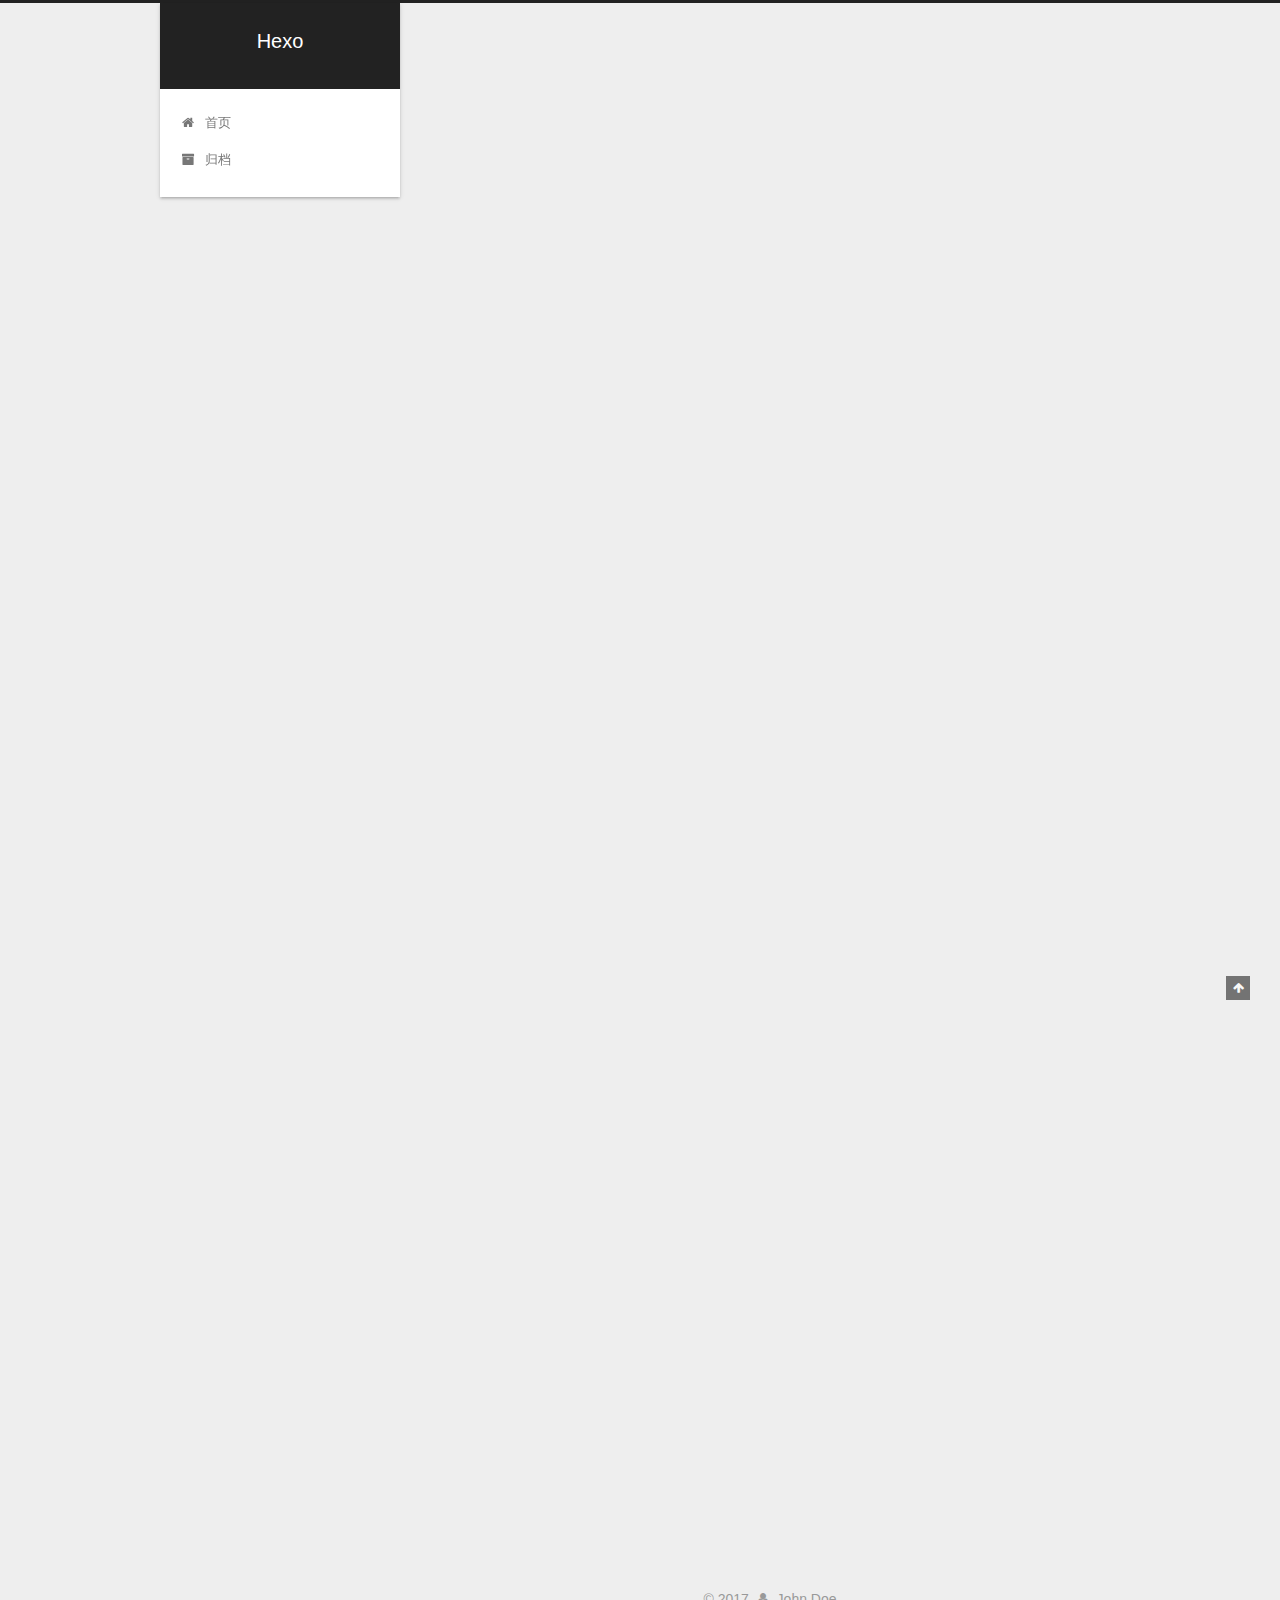
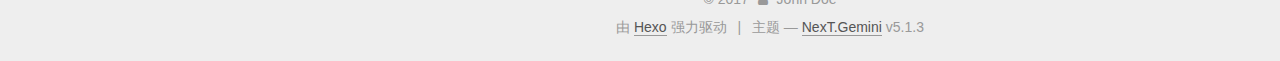
<file: index.html>
<!DOCTYPE html>



  


<html class="theme-next gemini use-motion" lang="zh-Hans">
<head>
  <meta charset="UTF-8"/>
<meta http-equiv="X-UA-Compatible" content="IE=edge" />
<meta name="viewport" content="width=device-width, initial-scale=1, maximum-scale=1"/>
<meta name="theme-color" content="#222">









<meta http-equiv="Cache-Control" content="no-transform" />
<meta http-equiv="Cache-Control" content="no-siteapp" />
















  
  
  <link href="/lib/fancybox/source/jquery.fancybox.css?v=2.1.5" rel="stylesheet" type="text/css" />







<link href="/lib/font-awesome/css/font-awesome.min.css?v=4.6.2" rel="stylesheet" type="text/css" />

<link href="/css/main.css?v=5.1.3" rel="stylesheet" type="text/css" />


  <link rel="apple-touch-icon" sizes="180x180" href="/images/apple-touch-icon.png?v=5.1.3">


  <link rel="icon" type="image/png" sizes="32x32" href="/images/favicon-32x32.png?v=5.1.3">


  <link rel="icon" type="image/png" sizes="16x16" href="/images/favicon-16x16.png?v=5.1.3">


  <link rel="mask-icon" href="/images/logo.svg?v=5.1.3" color="#222">





  <meta name="keywords" content="Hexo, NexT" />










<meta property="og:type" content="website">
<meta property="og:title" content="Hexo">
<meta property="og:url" content="http://yoursite.com/index.html">
<meta property="og:site_name" content="Hexo">
<meta property="og:locale" content="zh-Hans">
<meta name="twitter:card" content="summary">
<meta name="twitter:title" content="Hexo">



<script type="text/javascript" id="hexo.configurations">
  var NexT = window.NexT || {};
  var CONFIG = {
    root: '/',
    scheme: 'Gemini',
    version: '5.1.3',
    sidebar: {"position":"left","display":"post","offset":12,"b2t":false,"scrollpercent":false,"onmobile":false},
    fancybox: true,
    tabs: true,
    motion: {"enable":true,"async":false,"transition":{"post_block":"fadeIn","post_header":"slideDownIn","post_body":"slideDownIn","coll_header":"slideLeftIn","sidebar":"slideUpIn"}},
    duoshuo: {
      userId: '0',
      author: '博主'
    },
    algolia: {
      applicationID: '',
      apiKey: '',
      indexName: '',
      hits: {"per_page":10},
      labels: {"input_placeholder":"Search for Posts","hits_empty":"We didn't find any results for the search: ${query}","hits_stats":"${hits} results found in ${time} ms"}
    }
  };
</script>



  <link rel="canonical" href="http://yoursite.com/"/>





  <title>Hexo</title>
  








</head>

<body itemscope itemtype="http://schema.org/WebPage" lang="zh-Hans">

  
  
    
  

  <div class="container sidebar-position-left 
  page-home">
    <div class="headband"></div>

    <header id="header" class="header" itemscope itemtype="http://schema.org/WPHeader">
      <div class="header-inner"><div class="site-brand-wrapper">
  <div class="site-meta ">
    

    <div class="custom-logo-site-title">
      <a href="/"  class="brand" rel="start">
        <span class="logo-line-before"><i></i></span>
        <span class="site-title">Hexo</span>
        <span class="logo-line-after"><i></i></span>
      </a>
    </div>
      
        <p class="site-subtitle"></p>
      
  </div>

  <div class="site-nav-toggle">
    <button>
      <span class="btn-bar"></span>
      <span class="btn-bar"></span>
      <span class="btn-bar"></span>
    </button>
  </div>
</div>

<nav class="site-nav">
  

  
    <ul id="menu" class="menu">
      
        
        <li class="menu-item menu-item-home">
          <a href="/" rel="section">
            
              <i class="menu-item-icon fa fa-fw fa-home"></i> <br />
            
            首页
          </a>
        </li>
      
        
        <li class="menu-item menu-item-archives">
          <a href="/archives/" rel="section">
            
              <i class="menu-item-icon fa fa-fw fa-archive"></i> <br />
            
            归档
          </a>
        </li>
      

      
    </ul>
  

  
</nav>



 </div>
    </header>

    <main id="main" class="main">
      <div class="main-inner">
        <div class="content-wrap">
          <div id="content" class="content">
            
  <section id="posts" class="posts-expand">
    
      

  

  
  
  

  <article class="post post-type-normal" itemscope itemtype="http://schema.org/Article">
  
  
  
  <div class="post-block">
    <link itemprop="mainEntityOfPage" href="http://yoursite.com/2017/12/19/测试test-url/">

    <span hidden itemprop="author" itemscope itemtype="http://schema.org/Person">
      <meta itemprop="name" content="John Doe">
      <meta itemprop="description" content="">
      <meta itemprop="image" content="/images/avatar.gif">
    </span>

    <span hidden itemprop="publisher" itemscope itemtype="http://schema.org/Organization">
      <meta itemprop="name" content="Hexo">
    </span>

    
      <header class="post-header">

        
        
          <h1 class="post-title" itemprop="name headline">
                
                <a class="post-title-link" href="/2017/12/19/测试test-url/" itemprop="url">萌萌和菲菲</a></h1>
        

        <div class="post-meta">
          <span class="post-time">
            
              <span class="post-meta-item-icon">
                <i class="fa fa-calendar-o"></i>
              </span>
              
                <span class="post-meta-item-text">发表于</span>
              
              <time title="创建于" itemprop="dateCreated datePublished" datetime="2017-12-19T18:09:49+08:00">
                2017-12-19
              </time>
            

            

            
          </span>

          

          
            
          

          
          

          

          

          

        </div>
      </header>
    

    
    
    
    <div class="post-body" itemprop="articleBody">

      
      

      
        
          
            <p>我的博客</p>
<blockquote>
<p>hexo blog</p>
</blockquote>

          
        
      
    </div>
    
    
    

    

    

    

    <footer class="post-footer">
      

      

      

      
      
        <div class="post-eof"></div>
      
    </footer>
  </div>
  
  
  
  </article>


    
      

  

  
  
  

  <article class="post post-type-normal" itemscope itemtype="http://schema.org/Article">
  
  
  
  <div class="post-block">
    <link itemprop="mainEntityOfPage" href="http://yoursite.com/2017/12/19/测试Post/">

    <span hidden itemprop="author" itemscope itemtype="http://schema.org/Person">
      <meta itemprop="name" content="John Doe">
      <meta itemprop="description" content="">
      <meta itemprop="image" content="/images/avatar.gif">
    </span>

    <span hidden itemprop="publisher" itemscope itemtype="http://schema.org/Organization">
      <meta itemprop="name" content="Hexo">
    </span>

    
      <header class="post-header">

        
        
          <h1 class="post-title" itemprop="name headline">
                
                <a class="post-title-link" href="/2017/12/19/测试Post/" itemprop="url">测试Post</a></h1>
        

        <div class="post-meta">
          <span class="post-time">
            
              <span class="post-meta-item-icon">
                <i class="fa fa-calendar-o"></i>
              </span>
              
                <span class="post-meta-item-text">发表于</span>
              
              <time title="创建于" itemprop="dateCreated datePublished" datetime="2017-12-19T17:44:14+08:00">
                2017-12-19
              </time>
            

            

            
          </span>

          

          
            
          

          
          

          

          

          

        </div>
      </header>
    

    
    
    
    <div class="post-body" itemprop="articleBody">

      
      

      
        
          
            
          
        
      
    </div>
    
    
    

    

    

    

    <footer class="post-footer">
      

      

      

      
      
        <div class="post-eof"></div>
      
    </footer>
  </div>
  
  
  
  </article>


    
      

  

  
  
  

  <article class="post post-type-normal" itemscope itemtype="http://schema.org/Article">
  
  
  
  <div class="post-block">
    <link itemprop="mainEntityOfPage" href="http://yoursite.com/2017/12/19/hello-world/">

    <span hidden itemprop="author" itemscope itemtype="http://schema.org/Person">
      <meta itemprop="name" content="John Doe">
      <meta itemprop="description" content="">
      <meta itemprop="image" content="/images/avatar.gif">
    </span>

    <span hidden itemprop="publisher" itemscope itemtype="http://schema.org/Organization">
      <meta itemprop="name" content="Hexo">
    </span>

    
      <header class="post-header">

        
        
          <h1 class="post-title" itemprop="name headline">
                
                <a class="post-title-link" href="/2017/12/19/hello-world/" itemprop="url">Hello World</a></h1>
        

        <div class="post-meta">
          <span class="post-time">
            
              <span class="post-meta-item-icon">
                <i class="fa fa-calendar-o"></i>
              </span>
              
                <span class="post-meta-item-text">发表于</span>
              
              <time title="创建于" itemprop="dateCreated datePublished" datetime="2017-12-19T17:38:01+08:00">
                2017-12-19
              </time>
            

            

            
          </span>

          

          
            
          

          
          

          

          

          

        </div>
      </header>
    

    
    
    
    <div class="post-body" itemprop="articleBody">

      
      

      
        
          
            <p>Welcome to <a href="https://hexo.io/" target="_blank" rel="noopener">Hexo</a>! This is your very first post. Check <a href="https://hexo.io/docs/" target="_blank" rel="noopener">documentation</a> for more info. If you get any problems when using Hexo, you can find the answer in <a href="https://hexo.io/docs/troubleshooting.html" target="_blank" rel="noopener">troubleshooting</a> or you can ask me on <a href="https://github.com/hexojs/hexo/issues" target="_blank" rel="noopener">GitHub</a>.</p>
<h2 id="Quick-Start"><a href="#Quick-Start" class="headerlink" title="Quick Start"></a>Quick Start</h2><h3 id="Create-a-new-post"><a href="#Create-a-new-post" class="headerlink" title="Create a new post"></a>Create a new post</h3><figure class="highlight bash"><table><tr><td class="gutter"><pre><span class="line">1</span><br></pre></td><td class="code"><pre><span class="line">$ hexo new <span class="string">"My New Post"</span></span><br></pre></td></tr></table></figure>
<p>More info: <a href="https://hexo.io/docs/writing.html" target="_blank" rel="noopener">Writing</a></p>
<h3 id="Run-server"><a href="#Run-server" class="headerlink" title="Run server"></a>Run server</h3><figure class="highlight bash"><table><tr><td class="gutter"><pre><span class="line">1</span><br></pre></td><td class="code"><pre><span class="line">$ hexo server</span><br></pre></td></tr></table></figure>
<p>More info: <a href="https://hexo.io/docs/server.html" target="_blank" rel="noopener">Server</a></p>
<h3 id="Generate-static-files"><a href="#Generate-static-files" class="headerlink" title="Generate static files"></a>Generate static files</h3><figure class="highlight bash"><table><tr><td class="gutter"><pre><span class="line">1</span><br></pre></td><td class="code"><pre><span class="line">$ hexo generate</span><br></pre></td></tr></table></figure>
<p>More info: <a href="https://hexo.io/docs/generating.html" target="_blank" rel="noopener">Generating</a></p>
<h3 id="Deploy-to-remote-sites"><a href="#Deploy-to-remote-sites" class="headerlink" title="Deploy to remote sites"></a>Deploy to remote sites</h3><figure class="highlight bash"><table><tr><td class="gutter"><pre><span class="line">1</span><br></pre></td><td class="code"><pre><span class="line">$ hexo deploy</span><br></pre></td></tr></table></figure>
<p>More info: <a href="https://hexo.io/docs/deployment.html" target="_blank" rel="noopener">Deployment</a></p>

          
        
      
    </div>
    
    
    

    

    

    

    <footer class="post-footer">
      

      

      

      
      
        <div class="post-eof"></div>
      
    </footer>
  </div>
  
  
  
  </article>


    
  </section>

  


          </div>
          


          

        </div>
        
          
  
  <div class="sidebar-toggle">
    <div class="sidebar-toggle-line-wrap">
      <span class="sidebar-toggle-line sidebar-toggle-line-first"></span>
      <span class="sidebar-toggle-line sidebar-toggle-line-middle"></span>
      <span class="sidebar-toggle-line sidebar-toggle-line-last"></span>
    </div>
  </div>

  <aside id="sidebar" class="sidebar">
    
    <div class="sidebar-inner">

      

      

      <section class="site-overview-wrap sidebar-panel sidebar-panel-active">
        <div class="site-overview">
          <div class="site-author motion-element" itemprop="author" itemscope itemtype="http://schema.org/Person">
            
              <p class="site-author-name" itemprop="name">John Doe</p>
              <p class="site-description motion-element" itemprop="description"></p>
          </div>

          <nav class="site-state motion-element">

            
              <div class="site-state-item site-state-posts">
              
                <a href="/archives/">
              
                  <span class="site-state-item-count">3</span>
                  <span class="site-state-item-name">日志</span>
                </a>
              </div>
            

            

            
              
              
              <div class="site-state-item site-state-tags">
                
                  <span class="site-state-item-count">1</span>
                  <span class="site-state-item-name">标签</span>
                
              </div>
            

          </nav>

          

          <div class="links-of-author motion-element">
            
          </div>

          
          

          
          

          

        </div>
      </section>

      

      

    </div>
  </aside>


        
      </div>
    </main>

    <footer id="footer" class="footer">
      <div class="footer-inner">
        <div class="copyright">&copy; <span itemprop="copyrightYear">2017</span>
  <span class="with-love">
    <i class="fa fa-user"></i>
  </span>
  <span class="author" itemprop="copyrightHolder">John Doe</span>

  
</div>


  <div class="powered-by">由 <a class="theme-link" target="_blank" href="https://hexo.io">Hexo</a> 强力驱动</div>



  <span class="post-meta-divider">|</span>



  <div class="theme-info">主题 &mdash; <a class="theme-link" target="_blank" href="https://github.com/iissnan/hexo-theme-next">NexT.Gemini</a> v5.1.3</div>




        







        
      </div>
    </footer>

    
      <div class="back-to-top">
        <i class="fa fa-arrow-up"></i>
        
      </div>
    

  </div>

  

<script type="text/javascript">
  if (Object.prototype.toString.call(window.Promise) !== '[object Function]') {
    window.Promise = null;
  }
</script>









  












  
  <script type="text/javascript" src="/lib/jquery/index.js?v=2.1.3"></script>

  
  <script type="text/javascript" src="/lib/fastclick/lib/fastclick.min.js?v=1.0.6"></script>

  
  <script type="text/javascript" src="/lib/jquery_lazyload/jquery.lazyload.js?v=1.9.7"></script>

  
  <script type="text/javascript" src="/lib/velocity/velocity.min.js?v=1.2.1"></script>

  
  <script type="text/javascript" src="/lib/velocity/velocity.ui.min.js?v=1.2.1"></script>

  
  <script type="text/javascript" src="/lib/fancybox/source/jquery.fancybox.pack.js?v=2.1.5"></script>


  


  <script type="text/javascript" src="/js/src/utils.js?v=5.1.3"></script>

  <script type="text/javascript" src="/js/src/motion.js?v=5.1.3"></script>



  
  


  <script type="text/javascript" src="/js/src/affix.js?v=5.1.3"></script>

  <script type="text/javascript" src="/js/src/schemes/pisces.js?v=5.1.3"></script>



  

  


  <script type="text/javascript" src="/js/src/bootstrap.js?v=5.1.3"></script>



  


  




	





  





  








  





  

  

  

  

  

  

</body>
</html>
</file>
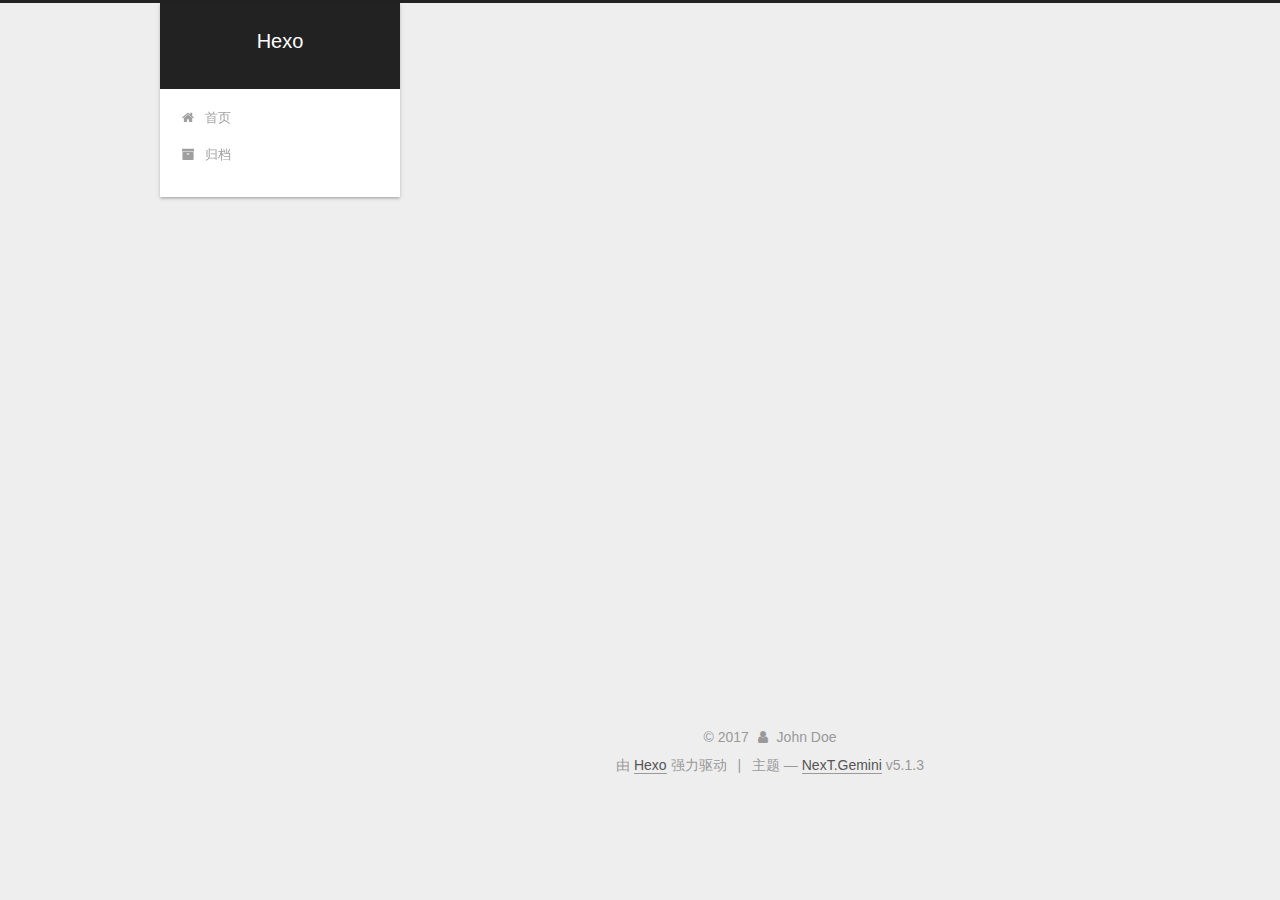
<file: archives/index.html>
<!DOCTYPE html>



  


<html class="theme-next gemini use-motion" lang="zh-Hans">
<head>
  <meta charset="UTF-8"/>
<meta http-equiv="X-UA-Compatible" content="IE=edge" />
<meta name="viewport" content="width=device-width, initial-scale=1, maximum-scale=1"/>
<meta name="theme-color" content="#222">









<meta http-equiv="Cache-Control" content="no-transform" />
<meta http-equiv="Cache-Control" content="no-siteapp" />
















  
  
  <link href="/lib/fancybox/source/jquery.fancybox.css?v=2.1.5" rel="stylesheet" type="text/css" />







<link href="/lib/font-awesome/css/font-awesome.min.css?v=4.6.2" rel="stylesheet" type="text/css" />

<link href="/css/main.css?v=5.1.3" rel="stylesheet" type="text/css" />


  <link rel="apple-touch-icon" sizes="180x180" href="/images/apple-touch-icon.png?v=5.1.3">


  <link rel="icon" type="image/png" sizes="32x32" href="/images/favicon-32x32.png?v=5.1.3">


  <link rel="icon" type="image/png" sizes="16x16" href="/images/favicon-16x16.png?v=5.1.3">


  <link rel="mask-icon" href="/images/logo.svg?v=5.1.3" color="#222">





  <meta name="keywords" content="Hexo, NexT" />










<meta property="og:type" content="website">
<meta property="og:title" content="Hexo">
<meta property="og:url" content="http://yoursite.com/archives/index.html">
<meta property="og:site_name" content="Hexo">
<meta property="og:locale" content="zh-Hans">
<meta name="twitter:card" content="summary">
<meta name="twitter:title" content="Hexo">



<script type="text/javascript" id="hexo.configurations">
  var NexT = window.NexT || {};
  var CONFIG = {
    root: '/',
    scheme: 'Gemini',
    version: '5.1.3',
    sidebar: {"position":"left","display":"post","offset":12,"b2t":false,"scrollpercent":false,"onmobile":false},
    fancybox: true,
    tabs: true,
    motion: {"enable":true,"async":false,"transition":{"post_block":"fadeIn","post_header":"slideDownIn","post_body":"slideDownIn","coll_header":"slideLeftIn","sidebar":"slideUpIn"}},
    duoshuo: {
      userId: '0',
      author: '博主'
    },
    algolia: {
      applicationID: '',
      apiKey: '',
      indexName: '',
      hits: {"per_page":10},
      labels: {"input_placeholder":"Search for Posts","hits_empty":"We didn't find any results for the search: ${query}","hits_stats":"${hits} results found in ${time} ms"}
    }
  };
</script>



  <link rel="canonical" href="http://yoursite.com/archives/"/>





  <title>归档 | Hexo</title>
  








</head>

<body itemscope itemtype="http://schema.org/WebPage" lang="zh-Hans">

  
  
    
  

  <div class="container sidebar-position-left page-archive">
    <div class="headband"></div>

    <header id="header" class="header" itemscope itemtype="http://schema.org/WPHeader">
      <div class="header-inner"><div class="site-brand-wrapper">
  <div class="site-meta ">
    

    <div class="custom-logo-site-title">
      <a href="/"  class="brand" rel="start">
        <span class="logo-line-before"><i></i></span>
        <span class="site-title">Hexo</span>
        <span class="logo-line-after"><i></i></span>
      </a>
    </div>
      
        <p class="site-subtitle"></p>
      
  </div>

  <div class="site-nav-toggle">
    <button>
      <span class="btn-bar"></span>
      <span class="btn-bar"></span>
      <span class="btn-bar"></span>
    </button>
  </div>
</div>

<nav class="site-nav">
  

  
    <ul id="menu" class="menu">
      
        
        <li class="menu-item menu-item-home">
          <a href="/" rel="section">
            
              <i class="menu-item-icon fa fa-fw fa-home"></i> <br />
            
            首页
          </a>
        </li>
      
        
        <li class="menu-item menu-item-archives">
          <a href="/archives/" rel="section">
            
              <i class="menu-item-icon fa fa-fw fa-archive"></i> <br />
            
            归档
          </a>
        </li>
      

      
    </ul>
  

  
</nav>



 </div>
    </header>

    <main id="main" class="main">
      <div class="main-inner">
        <div class="content-wrap">
          <div id="content" class="content">
            

  
  
  
  <div class="post-block archive">
    <div id="posts" class="posts-collapse">
      <span class="archive-move-on"></span>

      <span class="archive-page-counter">
        
        
        
          
        
        嗯..! 目前共计 3 篇日志。 继续努力。
      </span>

      

        
        
        

        
          
          <div class="collection-title">
            <h1 class="archive-year" id="archive-year-2017">2017</h1>
          </div>
        
        

        

  <article class="post post-type-normal" itemscope itemtype="http://schema.org/Article">
    <header class="post-header">

      <h2 class="post-title">
        
            <a class="post-title-link" href="/2017/12/19/测试test-url/" itemprop="url">
              
                <span itemprop="name">萌萌和菲菲</span>
              
            </a>
        
      </h2>

      <div class="post-meta">
        <time class="post-time" itemprop="dateCreated"
              datetime="2017-12-19T18:09:49+08:00"
              content="2017-12-19" >
          12-19
        </time>
      </div>

    </header>
  </article>



      

        
        
        

        
        

        

  <article class="post post-type-normal" itemscope itemtype="http://schema.org/Article">
    <header class="post-header">

      <h2 class="post-title">
        
            <a class="post-title-link" href="/2017/12/19/测试Post/" itemprop="url">
              
                <span itemprop="name">测试Post</span>
              
            </a>
        
      </h2>

      <div class="post-meta">
        <time class="post-time" itemprop="dateCreated"
              datetime="2017-12-19T17:44:14+08:00"
              content="2017-12-19" >
          12-19
        </time>
      </div>

    </header>
  </article>



      

        
        
        

        
        

        

  <article class="post post-type-normal" itemscope itemtype="http://schema.org/Article">
    <header class="post-header">

      <h2 class="post-title">
        
            <a class="post-title-link" href="/2017/12/19/hello-world/" itemprop="url">
              
                <span itemprop="name">Hello World</span>
              
            </a>
        
      </h2>

      <div class="post-meta">
        <time class="post-time" itemprop="dateCreated"
              datetime="2017-12-19T17:38:01+08:00"
              content="2017-12-19" >
          12-19
        </time>
      </div>

    </header>
  </article>



      

    </div>
  </div>
  
  
  

  



          </div>
          


          

        </div>
        
          
  
  <div class="sidebar-toggle">
    <div class="sidebar-toggle-line-wrap">
      <span class="sidebar-toggle-line sidebar-toggle-line-first"></span>
      <span class="sidebar-toggle-line sidebar-toggle-line-middle"></span>
      <span class="sidebar-toggle-line sidebar-toggle-line-last"></span>
    </div>
  </div>

  <aside id="sidebar" class="sidebar">
    
    <div class="sidebar-inner">

      

      

      <section class="site-overview-wrap sidebar-panel sidebar-panel-active">
        <div class="site-overview">
          <div class="site-author motion-element" itemprop="author" itemscope itemtype="http://schema.org/Person">
            
              <p class="site-author-name" itemprop="name">John Doe</p>
              <p class="site-description motion-element" itemprop="description"></p>
          </div>

          <nav class="site-state motion-element">

            
              <div class="site-state-item site-state-posts">
              
                <a href="/archives/">
              
                  <span class="site-state-item-count">3</span>
                  <span class="site-state-item-name">日志</span>
                </a>
              </div>
            

            

            
              
              
              <div class="site-state-item site-state-tags">
                
                  <span class="site-state-item-count">1</span>
                  <span class="site-state-item-name">标签</span>
                
              </div>
            

          </nav>

          

          <div class="links-of-author motion-element">
            
          </div>

          
          

          
          

          

        </div>
      </section>

      

      

    </div>
  </aside>


        
      </div>
    </main>

    <footer id="footer" class="footer">
      <div class="footer-inner">
        <div class="copyright">&copy; <span itemprop="copyrightYear">2017</span>
  <span class="with-love">
    <i class="fa fa-user"></i>
  </span>
  <span class="author" itemprop="copyrightHolder">John Doe</span>

  
</div>


  <div class="powered-by">由 <a class="theme-link" target="_blank" href="https://hexo.io">Hexo</a> 强力驱动</div>



  <span class="post-meta-divider">|</span>



  <div class="theme-info">主题 &mdash; <a class="theme-link" target="_blank" href="https://github.com/iissnan/hexo-theme-next">NexT.Gemini</a> v5.1.3</div>




        







        
      </div>
    </footer>

    
      <div class="back-to-top">
        <i class="fa fa-arrow-up"></i>
        
      </div>
    

  </div>

  

<script type="text/javascript">
  if (Object.prototype.toString.call(window.Promise) !== '[object Function]') {
    window.Promise = null;
  }
</script>









  












  
  <script type="text/javascript" src="/lib/jquery/index.js?v=2.1.3"></script>

  
  <script type="text/javascript" src="/lib/fastclick/lib/fastclick.min.js?v=1.0.6"></script>

  
  <script type="text/javascript" src="/lib/jquery_lazyload/jquery.lazyload.js?v=1.9.7"></script>

  
  <script type="text/javascript" src="/lib/velocity/velocity.min.js?v=1.2.1"></script>

  
  <script type="text/javascript" src="/lib/velocity/velocity.ui.min.js?v=1.2.1"></script>

  
  <script type="text/javascript" src="/lib/fancybox/source/jquery.fancybox.pack.js?v=2.1.5"></script>


  


  <script type="text/javascript" src="/js/src/utils.js?v=5.1.3"></script>

  <script type="text/javascript" src="/js/src/motion.js?v=5.1.3"></script>



  
  


  <script type="text/javascript" src="/js/src/affix.js?v=5.1.3"></script>

  <script type="text/javascript" src="/js/src/schemes/pisces.js?v=5.1.3"></script>



  

  


  <script type="text/javascript" src="/js/src/bootstrap.js?v=5.1.3"></script>



  


  




	





  





  








  





  

  

  

  

  

  

</body>
</html>
</file>
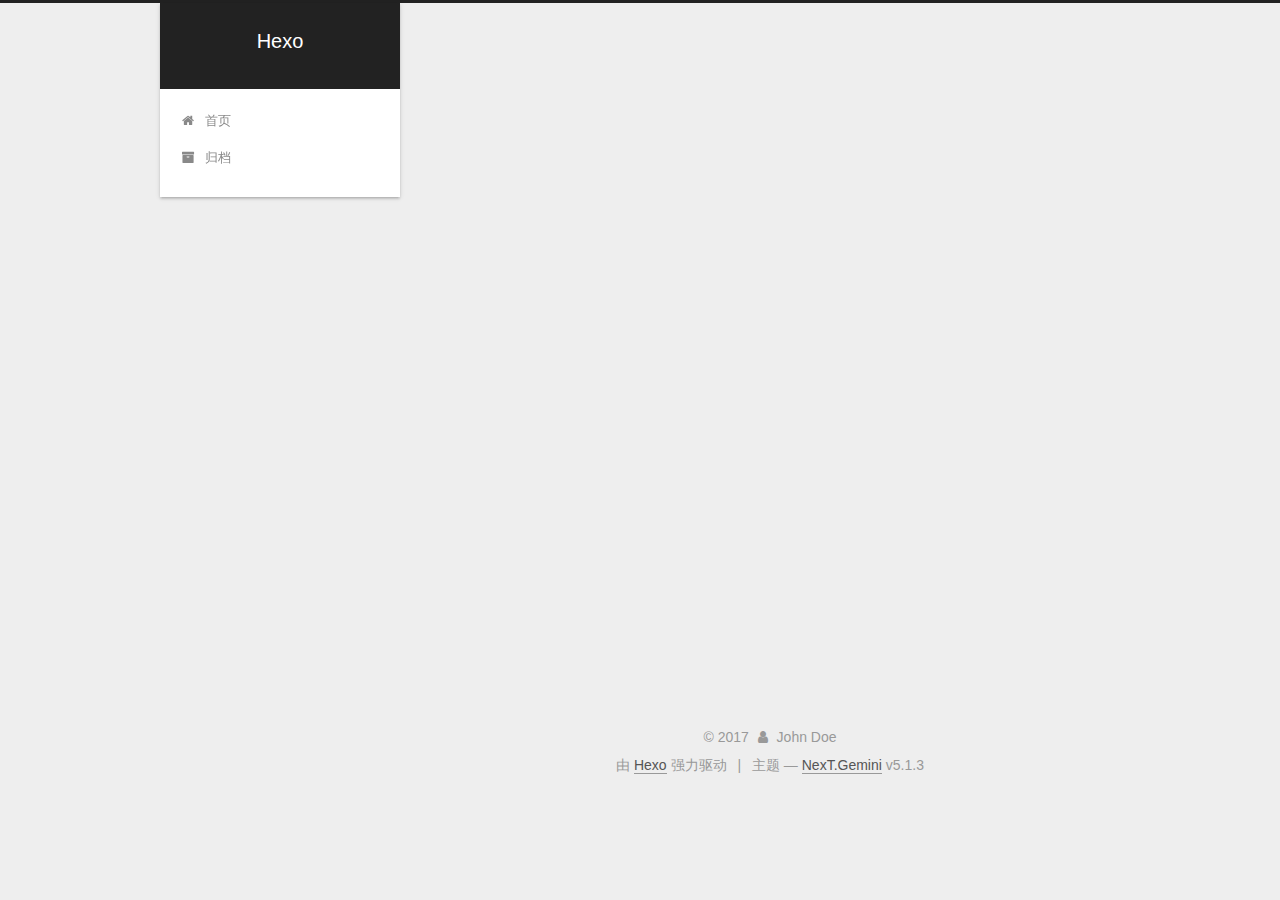
<file: archives/2017/index.html>
<!DOCTYPE html>



  


<html class="theme-next gemini use-motion" lang="zh-Hans">
<head>
  <meta charset="UTF-8"/>
<meta http-equiv="X-UA-Compatible" content="IE=edge" />
<meta name="viewport" content="width=device-width, initial-scale=1, maximum-scale=1"/>
<meta name="theme-color" content="#222">









<meta http-equiv="Cache-Control" content="no-transform" />
<meta http-equiv="Cache-Control" content="no-siteapp" />
















  
  
  <link href="/lib/fancybox/source/jquery.fancybox.css?v=2.1.5" rel="stylesheet" type="text/css" />







<link href="/lib/font-awesome/css/font-awesome.min.css?v=4.6.2" rel="stylesheet" type="text/css" />

<link href="/css/main.css?v=5.1.3" rel="stylesheet" type="text/css" />


  <link rel="apple-touch-icon" sizes="180x180" href="/images/apple-touch-icon.png?v=5.1.3">


  <link rel="icon" type="image/png" sizes="32x32" href="/images/favicon-32x32.png?v=5.1.3">


  <link rel="icon" type="image/png" sizes="16x16" href="/images/favicon-16x16.png?v=5.1.3">


  <link rel="mask-icon" href="/images/logo.svg?v=5.1.3" color="#222">





  <meta name="keywords" content="Hexo, NexT" />










<meta property="og:type" content="website">
<meta property="og:title" content="Hexo">
<meta property="og:url" content="http://yoursite.com/archives/2017/index.html">
<meta property="og:site_name" content="Hexo">
<meta property="og:locale" content="zh-Hans">
<meta name="twitter:card" content="summary">
<meta name="twitter:title" content="Hexo">



<script type="text/javascript" id="hexo.configurations">
  var NexT = window.NexT || {};
  var CONFIG = {
    root: '/',
    scheme: 'Gemini',
    version: '5.1.3',
    sidebar: {"position":"left","display":"post","offset":12,"b2t":false,"scrollpercent":false,"onmobile":false},
    fancybox: true,
    tabs: true,
    motion: {"enable":true,"async":false,"transition":{"post_block":"fadeIn","post_header":"slideDownIn","post_body":"slideDownIn","coll_header":"slideLeftIn","sidebar":"slideUpIn"}},
    duoshuo: {
      userId: '0',
      author: '博主'
    },
    algolia: {
      applicationID: '',
      apiKey: '',
      indexName: '',
      hits: {"per_page":10},
      labels: {"input_placeholder":"Search for Posts","hits_empty":"We didn't find any results for the search: ${query}","hits_stats":"${hits} results found in ${time} ms"}
    }
  };
</script>



  <link rel="canonical" href="http://yoursite.com/archives/2017/"/>





  <title>归档 | Hexo</title>
  








</head>

<body itemscope itemtype="http://schema.org/WebPage" lang="zh-Hans">

  
  
    
  

  <div class="container sidebar-position-left page-archive">
    <div class="headband"></div>

    <header id="header" class="header" itemscope itemtype="http://schema.org/WPHeader">
      <div class="header-inner"><div class="site-brand-wrapper">
  <div class="site-meta ">
    

    <div class="custom-logo-site-title">
      <a href="/"  class="brand" rel="start">
        <span class="logo-line-before"><i></i></span>
        <span class="site-title">Hexo</span>
        <span class="logo-line-after"><i></i></span>
      </a>
    </div>
      
        <p class="site-subtitle"></p>
      
  </div>

  <div class="site-nav-toggle">
    <button>
      <span class="btn-bar"></span>
      <span class="btn-bar"></span>
      <span class="btn-bar"></span>
    </button>
  </div>
</div>

<nav class="site-nav">
  

  
    <ul id="menu" class="menu">
      
        
        <li class="menu-item menu-item-home">
          <a href="/" rel="section">
            
              <i class="menu-item-icon fa fa-fw fa-home"></i> <br />
            
            首页
          </a>
        </li>
      
        
        <li class="menu-item menu-item-archives">
          <a href="/archives/" rel="section">
            
              <i class="menu-item-icon fa fa-fw fa-archive"></i> <br />
            
            归档
          </a>
        </li>
      

      
    </ul>
  

  
</nav>



 </div>
    </header>

    <main id="main" class="main">
      <div class="main-inner">
        <div class="content-wrap">
          <div id="content" class="content">
            

  
  
  
  <div class="post-block archive">
    <div id="posts" class="posts-collapse">
      <span class="archive-move-on"></span>

      <span class="archive-page-counter">
        
        
        
          
        
        嗯..! 目前共计 3 篇日志。 继续努力。
      </span>

      

        
        
        

        
          
          <div class="collection-title">
            <h1 class="archive-year" id="archive-year-2017">2017</h1>
          </div>
        
        

        

  <article class="post post-type-normal" itemscope itemtype="http://schema.org/Article">
    <header class="post-header">

      <h2 class="post-title">
        
            <a class="post-title-link" href="/2017/12/19/测试test-url/" itemprop="url">
              
                <span itemprop="name">萌萌和菲菲</span>
              
            </a>
        
      </h2>

      <div class="post-meta">
        <time class="post-time" itemprop="dateCreated"
              datetime="2017-12-19T18:09:49+08:00"
              content="2017-12-19" >
          12-19
        </time>
      </div>

    </header>
  </article>



      

        
        
        

        
        

        

  <article class="post post-type-normal" itemscope itemtype="http://schema.org/Article">
    <header class="post-header">

      <h2 class="post-title">
        
            <a class="post-title-link" href="/2017/12/19/测试Post/" itemprop="url">
              
                <span itemprop="name">测试Post</span>
              
            </a>
        
      </h2>

      <div class="post-meta">
        <time class="post-time" itemprop="dateCreated"
              datetime="2017-12-19T17:44:14+08:00"
              content="2017-12-19" >
          12-19
        </time>
      </div>

    </header>
  </article>



      

        
        
        

        
        

        

  <article class="post post-type-normal" itemscope itemtype="http://schema.org/Article">
    <header class="post-header">

      <h2 class="post-title">
        
            <a class="post-title-link" href="/2017/12/19/hello-world/" itemprop="url">
              
                <span itemprop="name">Hello World</span>
              
            </a>
        
      </h2>

      <div class="post-meta">
        <time class="post-time" itemprop="dateCreated"
              datetime="2017-12-19T17:38:01+08:00"
              content="2017-12-19" >
          12-19
        </time>
      </div>

    </header>
  </article>



      

    </div>
  </div>
  
  
  

  



          </div>
          


          

        </div>
        
          
  
  <div class="sidebar-toggle">
    <div class="sidebar-toggle-line-wrap">
      <span class="sidebar-toggle-line sidebar-toggle-line-first"></span>
      <span class="sidebar-toggle-line sidebar-toggle-line-middle"></span>
      <span class="sidebar-toggle-line sidebar-toggle-line-last"></span>
    </div>
  </div>

  <aside id="sidebar" class="sidebar">
    
    <div class="sidebar-inner">

      

      

      <section class="site-overview-wrap sidebar-panel sidebar-panel-active">
        <div class="site-overview">
          <div class="site-author motion-element" itemprop="author" itemscope itemtype="http://schema.org/Person">
            
              <p class="site-author-name" itemprop="name">John Doe</p>
              <p class="site-description motion-element" itemprop="description"></p>
          </div>

          <nav class="site-state motion-element">

            
              <div class="site-state-item site-state-posts">
              
                <a href="/archives/">
              
                  <span class="site-state-item-count">3</span>
                  <span class="site-state-item-name">日志</span>
                </a>
              </div>
            

            

            
              
              
              <div class="site-state-item site-state-tags">
                
                  <span class="site-state-item-count">1</span>
                  <span class="site-state-item-name">标签</span>
                
              </div>
            

          </nav>

          

          <div class="links-of-author motion-element">
            
          </div>

          
          

          
          

          

        </div>
      </section>

      

      

    </div>
  </aside>


        
      </div>
    </main>

    <footer id="footer" class="footer">
      <div class="footer-inner">
        <div class="copyright">&copy; <span itemprop="copyrightYear">2017</span>
  <span class="with-love">
    <i class="fa fa-user"></i>
  </span>
  <span class="author" itemprop="copyrightHolder">John Doe</span>

  
</div>


  <div class="powered-by">由 <a class="theme-link" target="_blank" href="https://hexo.io">Hexo</a> 强力驱动</div>



  <span class="post-meta-divider">|</span>



  <div class="theme-info">主题 &mdash; <a class="theme-link" target="_blank" href="https://github.com/iissnan/hexo-theme-next">NexT.Gemini</a> v5.1.3</div>




        







        
      </div>
    </footer>

    
      <div class="back-to-top">
        <i class="fa fa-arrow-up"></i>
        
      </div>
    

  </div>

  

<script type="text/javascript">
  if (Object.prototype.toString.call(window.Promise) !== '[object Function]') {
    window.Promise = null;
  }
</script>









  












  
  <script type="text/javascript" src="/lib/jquery/index.js?v=2.1.3"></script>

  
  <script type="text/javascript" src="/lib/fastclick/lib/fastclick.min.js?v=1.0.6"></script>

  
  <script type="text/javascript" src="/lib/jquery_lazyload/jquery.lazyload.js?v=1.9.7"></script>

  
  <script type="text/javascript" src="/lib/velocity/velocity.min.js?v=1.2.1"></script>

  
  <script type="text/javascript" src="/lib/velocity/velocity.ui.min.js?v=1.2.1"></script>

  
  <script type="text/javascript" src="/lib/fancybox/source/jquery.fancybox.pack.js?v=2.1.5"></script>


  


  <script type="text/javascript" src="/js/src/utils.js?v=5.1.3"></script>

  <script type="text/javascript" src="/js/src/motion.js?v=5.1.3"></script>



  
  


  <script type="text/javascript" src="/js/src/affix.js?v=5.1.3"></script>

  <script type="text/javascript" src="/js/src/schemes/pisces.js?v=5.1.3"></script>



  

  


  <script type="text/javascript" src="/js/src/bootstrap.js?v=5.1.3"></script>



  


  




	





  





  








  





  

  

  

  

  

  

</body>
</html>
</file>
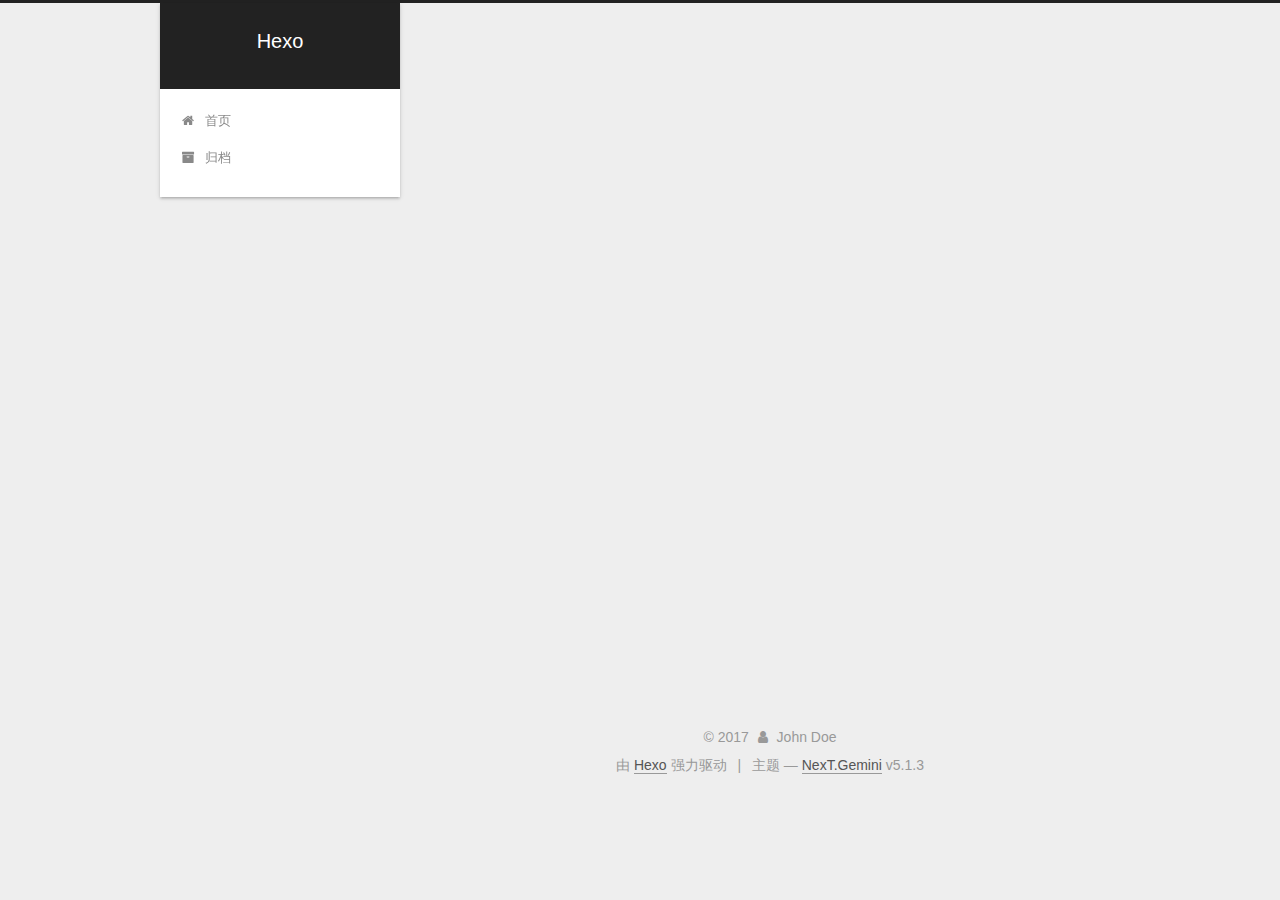
<file: archives/2017/12/index.html>
<!DOCTYPE html>



  


<html class="theme-next gemini use-motion" lang="zh-Hans">
<head>
  <meta charset="UTF-8"/>
<meta http-equiv="X-UA-Compatible" content="IE=edge" />
<meta name="viewport" content="width=device-width, initial-scale=1, maximum-scale=1"/>
<meta name="theme-color" content="#222">









<meta http-equiv="Cache-Control" content="no-transform" />
<meta http-equiv="Cache-Control" content="no-siteapp" />
















  
  
  <link href="/lib/fancybox/source/jquery.fancybox.css?v=2.1.5" rel="stylesheet" type="text/css" />







<link href="/lib/font-awesome/css/font-awesome.min.css?v=4.6.2" rel="stylesheet" type="text/css" />

<link href="/css/main.css?v=5.1.3" rel="stylesheet" type="text/css" />


  <link rel="apple-touch-icon" sizes="180x180" href="/images/apple-touch-icon.png?v=5.1.3">


  <link rel="icon" type="image/png" sizes="32x32" href="/images/favicon-32x32.png?v=5.1.3">


  <link rel="icon" type="image/png" sizes="16x16" href="/images/favicon-16x16.png?v=5.1.3">


  <link rel="mask-icon" href="/images/logo.svg?v=5.1.3" color="#222">





  <meta name="keywords" content="Hexo, NexT" />










<meta property="og:type" content="website">
<meta property="og:title" content="Hexo">
<meta property="og:url" content="http://yoursite.com/archives/2017/12/index.html">
<meta property="og:site_name" content="Hexo">
<meta property="og:locale" content="zh-Hans">
<meta name="twitter:card" content="summary">
<meta name="twitter:title" content="Hexo">



<script type="text/javascript" id="hexo.configurations">
  var NexT = window.NexT || {};
  var CONFIG = {
    root: '/',
    scheme: 'Gemini',
    version: '5.1.3',
    sidebar: {"position":"left","display":"post","offset":12,"b2t":false,"scrollpercent":false,"onmobile":false},
    fancybox: true,
    tabs: true,
    motion: {"enable":true,"async":false,"transition":{"post_block":"fadeIn","post_header":"slideDownIn","post_body":"slideDownIn","coll_header":"slideLeftIn","sidebar":"slideUpIn"}},
    duoshuo: {
      userId: '0',
      author: '博主'
    },
    algolia: {
      applicationID: '',
      apiKey: '',
      indexName: '',
      hits: {"per_page":10},
      labels: {"input_placeholder":"Search for Posts","hits_empty":"We didn't find any results for the search: ${query}","hits_stats":"${hits} results found in ${time} ms"}
    }
  };
</script>



  <link rel="canonical" href="http://yoursite.com/archives/2017/12/"/>





  <title>归档 | Hexo</title>
  








</head>

<body itemscope itemtype="http://schema.org/WebPage" lang="zh-Hans">

  
  
    
  

  <div class="container sidebar-position-left page-archive">
    <div class="headband"></div>

    <header id="header" class="header" itemscope itemtype="http://schema.org/WPHeader">
      <div class="header-inner"><div class="site-brand-wrapper">
  <div class="site-meta ">
    

    <div class="custom-logo-site-title">
      <a href="/"  class="brand" rel="start">
        <span class="logo-line-before"><i></i></span>
        <span class="site-title">Hexo</span>
        <span class="logo-line-after"><i></i></span>
      </a>
    </div>
      
        <p class="site-subtitle"></p>
      
  </div>

  <div class="site-nav-toggle">
    <button>
      <span class="btn-bar"></span>
      <span class="btn-bar"></span>
      <span class="btn-bar"></span>
    </button>
  </div>
</div>

<nav class="site-nav">
  

  
    <ul id="menu" class="menu">
      
        
        <li class="menu-item menu-item-home">
          <a href="/" rel="section">
            
              <i class="menu-item-icon fa fa-fw fa-home"></i> <br />
            
            首页
          </a>
        </li>
      
        
        <li class="menu-item menu-item-archives">
          <a href="/archives/" rel="section">
            
              <i class="menu-item-icon fa fa-fw fa-archive"></i> <br />
            
            归档
          </a>
        </li>
      

      
    </ul>
  

  
</nav>



 </div>
    </header>

    <main id="main" class="main">
      <div class="main-inner">
        <div class="content-wrap">
          <div id="content" class="content">
            

  
  
  
  <div class="post-block archive">
    <div id="posts" class="posts-collapse">
      <span class="archive-move-on"></span>

      <span class="archive-page-counter">
        
        
        
          
        
        嗯..! 目前共计 3 篇日志。 继续努力。
      </span>

      

        
        
        

        
          
          <div class="collection-title">
            <h1 class="archive-year" id="archive-year-2017">2017</h1>
          </div>
        
        

        

  <article class="post post-type-normal" itemscope itemtype="http://schema.org/Article">
    <header class="post-header">

      <h2 class="post-title">
        
            <a class="post-title-link" href="/2017/12/19/测试test-url/" itemprop="url">
              
                <span itemprop="name">萌萌和菲菲</span>
              
            </a>
        
      </h2>

      <div class="post-meta">
        <time class="post-time" itemprop="dateCreated"
              datetime="2017-12-19T18:09:49+08:00"
              content="2017-12-19" >
          12-19
        </time>
      </div>

    </header>
  </article>



      

        
        
        

        
        

        

  <article class="post post-type-normal" itemscope itemtype="http://schema.org/Article">
    <header class="post-header">

      <h2 class="post-title">
        
            <a class="post-title-link" href="/2017/12/19/测试Post/" itemprop="url">
              
                <span itemprop="name">测试Post</span>
              
            </a>
        
      </h2>

      <div class="post-meta">
        <time class="post-time" itemprop="dateCreated"
              datetime="2017-12-19T17:44:14+08:00"
              content="2017-12-19" >
          12-19
        </time>
      </div>

    </header>
  </article>



      

        
        
        

        
        

        

  <article class="post post-type-normal" itemscope itemtype="http://schema.org/Article">
    <header class="post-header">

      <h2 class="post-title">
        
            <a class="post-title-link" href="/2017/12/19/hello-world/" itemprop="url">
              
                <span itemprop="name">Hello World</span>
              
            </a>
        
      </h2>

      <div class="post-meta">
        <time class="post-time" itemprop="dateCreated"
              datetime="2017-12-19T17:38:01+08:00"
              content="2017-12-19" >
          12-19
        </time>
      </div>

    </header>
  </article>



      

    </div>
  </div>
  
  
  

  



          </div>
          


          

        </div>
        
          
  
  <div class="sidebar-toggle">
    <div class="sidebar-toggle-line-wrap">
      <span class="sidebar-toggle-line sidebar-toggle-line-first"></span>
      <span class="sidebar-toggle-line sidebar-toggle-line-middle"></span>
      <span class="sidebar-toggle-line sidebar-toggle-line-last"></span>
    </div>
  </div>

  <aside id="sidebar" class="sidebar">
    
    <div class="sidebar-inner">

      

      

      <section class="site-overview-wrap sidebar-panel sidebar-panel-active">
        <div class="site-overview">
          <div class="site-author motion-element" itemprop="author" itemscope itemtype="http://schema.org/Person">
            
              <p class="site-author-name" itemprop="name">John Doe</p>
              <p class="site-description motion-element" itemprop="description"></p>
          </div>

          <nav class="site-state motion-element">

            
              <div class="site-state-item site-state-posts">
              
                <a href="/archives/">
              
                  <span class="site-state-item-count">3</span>
                  <span class="site-state-item-name">日志</span>
                </a>
              </div>
            

            

            
              
              
              <div class="site-state-item site-state-tags">
                
                  <span class="site-state-item-count">1</span>
                  <span class="site-state-item-name">标签</span>
                
              </div>
            

          </nav>

          

          <div class="links-of-author motion-element">
            
          </div>

          
          

          
          

          

        </div>
      </section>

      

      

    </div>
  </aside>


        
      </div>
    </main>

    <footer id="footer" class="footer">
      <div class="footer-inner">
        <div class="copyright">&copy; <span itemprop="copyrightYear">2017</span>
  <span class="with-love">
    <i class="fa fa-user"></i>
  </span>
  <span class="author" itemprop="copyrightHolder">John Doe</span>

  
</div>


  <div class="powered-by">由 <a class="theme-link" target="_blank" href="https://hexo.io">Hexo</a> 强力驱动</div>



  <span class="post-meta-divider">|</span>



  <div class="theme-info">主题 &mdash; <a class="theme-link" target="_blank" href="https://github.com/iissnan/hexo-theme-next">NexT.Gemini</a> v5.1.3</div>




        







        
      </div>
    </footer>

    
      <div class="back-to-top">
        <i class="fa fa-arrow-up"></i>
        
      </div>
    

  </div>

  

<script type="text/javascript">
  if (Object.prototype.toString.call(window.Promise) !== '[object Function]') {
    window.Promise = null;
  }
</script>









  












  
  <script type="text/javascript" src="/lib/jquery/index.js?v=2.1.3"></script>

  
  <script type="text/javascript" src="/lib/fastclick/lib/fastclick.min.js?v=1.0.6"></script>

  
  <script type="text/javascript" src="/lib/jquery_lazyload/jquery.lazyload.js?v=1.9.7"></script>

  
  <script type="text/javascript" src="/lib/velocity/velocity.min.js?v=1.2.1"></script>

  
  <script type="text/javascript" src="/lib/velocity/velocity.ui.min.js?v=1.2.1"></script>

  
  <script type="text/javascript" src="/lib/fancybox/source/jquery.fancybox.pack.js?v=2.1.5"></script>


  


  <script type="text/javascript" src="/js/src/utils.js?v=5.1.3"></script>

  <script type="text/javascript" src="/js/src/motion.js?v=5.1.3"></script>



  
  


  <script type="text/javascript" src="/js/src/affix.js?v=5.1.3"></script>

  <script type="text/javascript" src="/js/src/schemes/pisces.js?v=5.1.3"></script>



  

  


  <script type="text/javascript" src="/js/src/bootstrap.js?v=5.1.3"></script>



  


  




	





  





  








  





  

  

  

  

  

  

</body>
</html>
</file>
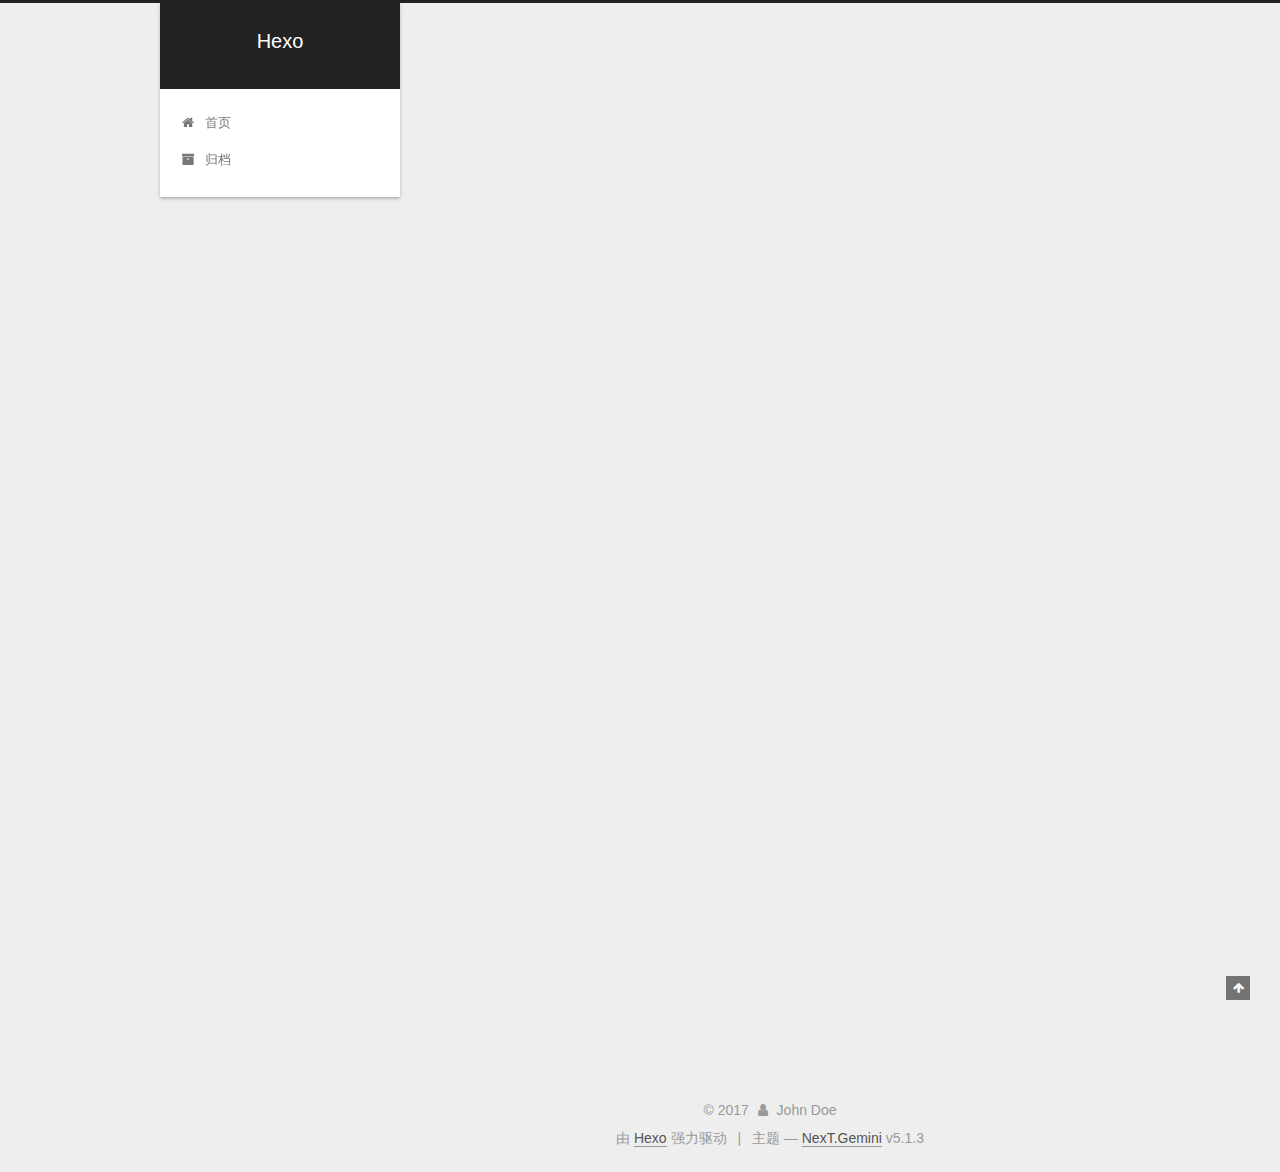
<file: 2017/12/19/hello-world/index.html>
<!DOCTYPE html>



  


<html class="theme-next gemini use-motion" lang="zh-Hans">
<head>
  <meta charset="UTF-8"/>
<meta http-equiv="X-UA-Compatible" content="IE=edge" />
<meta name="viewport" content="width=device-width, initial-scale=1, maximum-scale=1"/>
<meta name="theme-color" content="#222">









<meta http-equiv="Cache-Control" content="no-transform" />
<meta http-equiv="Cache-Control" content="no-siteapp" />
















  
  
  <link href="/lib/fancybox/source/jquery.fancybox.css?v=2.1.5" rel="stylesheet" type="text/css" />







<link href="/lib/font-awesome/css/font-awesome.min.css?v=4.6.2" rel="stylesheet" type="text/css" />

<link href="/css/main.css?v=5.1.3" rel="stylesheet" type="text/css" />


  <link rel="apple-touch-icon" sizes="180x180" href="/images/apple-touch-icon.png?v=5.1.3">


  <link rel="icon" type="image/png" sizes="32x32" href="/images/favicon-32x32.png?v=5.1.3">


  <link rel="icon" type="image/png" sizes="16x16" href="/images/favicon-16x16.png?v=5.1.3">


  <link rel="mask-icon" href="/images/logo.svg?v=5.1.3" color="#222">





  <meta name="keywords" content="Hexo, NexT" />










<meta name="description" content="Welcome to Hexo! This is your very first post. Check documentation for more info. If you get any problems when using Hexo, you can find the answer in troubleshooting or you can ask me on GitHub. Quick">
<meta property="og:type" content="article">
<meta property="og:title" content="Hello World">
<meta property="og:url" content="http://yoursite.com/2017/12/19/hello-world/index.html">
<meta property="og:site_name" content="Hexo">
<meta property="og:description" content="Welcome to Hexo! This is your very first post. Check documentation for more info. If you get any problems when using Hexo, you can find the answer in troubleshooting or you can ask me on GitHub. Quick">
<meta property="og:locale" content="zh-Hans">
<meta property="og:updated_time" content="2017-12-19T09:38:01.523Z">
<meta name="twitter:card" content="summary">
<meta name="twitter:title" content="Hello World">
<meta name="twitter:description" content="Welcome to Hexo! This is your very first post. Check documentation for more info. If you get any problems when using Hexo, you can find the answer in troubleshooting or you can ask me on GitHub. Quick">



<script type="text/javascript" id="hexo.configurations">
  var NexT = window.NexT || {};
  var CONFIG = {
    root: '/',
    scheme: 'Gemini',
    version: '5.1.3',
    sidebar: {"position":"left","display":"post","offset":12,"b2t":false,"scrollpercent":false,"onmobile":false},
    fancybox: true,
    tabs: true,
    motion: {"enable":true,"async":false,"transition":{"post_block":"fadeIn","post_header":"slideDownIn","post_body":"slideDownIn","coll_header":"slideLeftIn","sidebar":"slideUpIn"}},
    duoshuo: {
      userId: '0',
      author: '博主'
    },
    algolia: {
      applicationID: '',
      apiKey: '',
      indexName: '',
      hits: {"per_page":10},
      labels: {"input_placeholder":"Search for Posts","hits_empty":"We didn't find any results for the search: ${query}","hits_stats":"${hits} results found in ${time} ms"}
    }
  };
</script>



  <link rel="canonical" href="http://yoursite.com/2017/12/19/hello-world/"/>





  <title>Hello World | Hexo</title>
  








</head>

<body itemscope itemtype="http://schema.org/WebPage" lang="zh-Hans">

  
  
    
  

  <div class="container sidebar-position-left page-post-detail">
    <div class="headband"></div>

    <header id="header" class="header" itemscope itemtype="http://schema.org/WPHeader">
      <div class="header-inner"><div class="site-brand-wrapper">
  <div class="site-meta ">
    

    <div class="custom-logo-site-title">
      <a href="/"  class="brand" rel="start">
        <span class="logo-line-before"><i></i></span>
        <span class="site-title">Hexo</span>
        <span class="logo-line-after"><i></i></span>
      </a>
    </div>
      
        <p class="site-subtitle"></p>
      
  </div>

  <div class="site-nav-toggle">
    <button>
      <span class="btn-bar"></span>
      <span class="btn-bar"></span>
      <span class="btn-bar"></span>
    </button>
  </div>
</div>

<nav class="site-nav">
  

  
    <ul id="menu" class="menu">
      
        
        <li class="menu-item menu-item-home">
          <a href="/" rel="section">
            
              <i class="menu-item-icon fa fa-fw fa-home"></i> <br />
            
            首页
          </a>
        </li>
      
        
        <li class="menu-item menu-item-archives">
          <a href="/archives/" rel="section">
            
              <i class="menu-item-icon fa fa-fw fa-archive"></i> <br />
            
            归档
          </a>
        </li>
      

      
    </ul>
  

  
</nav>



 </div>
    </header>

    <main id="main" class="main">
      <div class="main-inner">
        <div class="content-wrap">
          <div id="content" class="content">
            

  <div id="posts" class="posts-expand">
    

  

  
  
  

  <article class="post post-type-normal" itemscope itemtype="http://schema.org/Article">
  
  
  
  <div class="post-block">
    <link itemprop="mainEntityOfPage" href="http://yoursite.com/2017/12/19/hello-world/">

    <span hidden itemprop="author" itemscope itemtype="http://schema.org/Person">
      <meta itemprop="name" content="John Doe">
      <meta itemprop="description" content="">
      <meta itemprop="image" content="/images/avatar.gif">
    </span>

    <span hidden itemprop="publisher" itemscope itemtype="http://schema.org/Organization">
      <meta itemprop="name" content="Hexo">
    </span>

    
      <header class="post-header">

        
        
          <h1 class="post-title" itemprop="name headline">Hello World</h1>
        

        <div class="post-meta">
          <span class="post-time">
            
              <span class="post-meta-item-icon">
                <i class="fa fa-calendar-o"></i>
              </span>
              
                <span class="post-meta-item-text">发表于</span>
              
              <time title="创建于" itemprop="dateCreated datePublished" datetime="2017-12-19T17:38:01+08:00">
                2017-12-19
              </time>
            

            

            
          </span>

          

          
            
          

          
          

          

          

          

        </div>
      </header>
    

    
    
    
    <div class="post-body" itemprop="articleBody">

      
      

      
        <p>Welcome to <a href="https://hexo.io/" target="_blank" rel="noopener">Hexo</a>! This is your very first post. Check <a href="https://hexo.io/docs/" target="_blank" rel="noopener">documentation</a> for more info. If you get any problems when using Hexo, you can find the answer in <a href="https://hexo.io/docs/troubleshooting.html" target="_blank" rel="noopener">troubleshooting</a> or you can ask me on <a href="https://github.com/hexojs/hexo/issues" target="_blank" rel="noopener">GitHub</a>.</p>
<h2 id="Quick-Start"><a href="#Quick-Start" class="headerlink" title="Quick Start"></a>Quick Start</h2><h3 id="Create-a-new-post"><a href="#Create-a-new-post" class="headerlink" title="Create a new post"></a>Create a new post</h3><figure class="highlight bash"><table><tr><td class="gutter"><pre><span class="line">1</span><br></pre></td><td class="code"><pre><span class="line">$ hexo new <span class="string">"My New Post"</span></span><br></pre></td></tr></table></figure>
<p>More info: <a href="https://hexo.io/docs/writing.html" target="_blank" rel="noopener">Writing</a></p>
<h3 id="Run-server"><a href="#Run-server" class="headerlink" title="Run server"></a>Run server</h3><figure class="highlight bash"><table><tr><td class="gutter"><pre><span class="line">1</span><br></pre></td><td class="code"><pre><span class="line">$ hexo server</span><br></pre></td></tr></table></figure>
<p>More info: <a href="https://hexo.io/docs/server.html" target="_blank" rel="noopener">Server</a></p>
<h3 id="Generate-static-files"><a href="#Generate-static-files" class="headerlink" title="Generate static files"></a>Generate static files</h3><figure class="highlight bash"><table><tr><td class="gutter"><pre><span class="line">1</span><br></pre></td><td class="code"><pre><span class="line">$ hexo generate</span><br></pre></td></tr></table></figure>
<p>More info: <a href="https://hexo.io/docs/generating.html" target="_blank" rel="noopener">Generating</a></p>
<h3 id="Deploy-to-remote-sites"><a href="#Deploy-to-remote-sites" class="headerlink" title="Deploy to remote sites"></a>Deploy to remote sites</h3><figure class="highlight bash"><table><tr><td class="gutter"><pre><span class="line">1</span><br></pre></td><td class="code"><pre><span class="line">$ hexo deploy</span><br></pre></td></tr></table></figure>
<p>More info: <a href="https://hexo.io/docs/deployment.html" target="_blank" rel="noopener">Deployment</a></p>

      
    </div>
    
    
    

    

    

    

    <footer class="post-footer">
      

      
      
      

      
        <div class="post-nav">
          <div class="post-nav-next post-nav-item">
            
          </div>

          <span class="post-nav-divider"></span>

          <div class="post-nav-prev post-nav-item">
            
              <a href="/2017/12/19/测试Post/" rel="prev" title="测试Post">
                测试Post <i class="fa fa-chevron-right"></i>
              </a>
            
          </div>
        </div>
      

      
      
    </footer>
  </div>
  
  
  
  </article>



    <div class="post-spread">
      
    </div>
  </div>


          </div>
          


          
  


        </div>
        
          
  
  <div class="sidebar-toggle">
    <div class="sidebar-toggle-line-wrap">
      <span class="sidebar-toggle-line sidebar-toggle-line-first"></span>
      <span class="sidebar-toggle-line sidebar-toggle-line-middle"></span>
      <span class="sidebar-toggle-line sidebar-toggle-line-last"></span>
    </div>
  </div>

  <aside id="sidebar" class="sidebar">
    
    <div class="sidebar-inner">

      

      
        <ul class="sidebar-nav motion-element">
          <li class="sidebar-nav-toc sidebar-nav-active" data-target="post-toc-wrap">
            文章目录
          </li>
          <li class="sidebar-nav-overview" data-target="site-overview-wrap">
            站点概览
          </li>
        </ul>
      

      <section class="site-overview-wrap sidebar-panel">
        <div class="site-overview">
          <div class="site-author motion-element" itemprop="author" itemscope itemtype="http://schema.org/Person">
            
              <p class="site-author-name" itemprop="name">John Doe</p>
              <p class="site-description motion-element" itemprop="description"></p>
          </div>

          <nav class="site-state motion-element">

            
              <div class="site-state-item site-state-posts">
              
                <a href="/archives/">
              
                  <span class="site-state-item-count">3</span>
                  <span class="site-state-item-name">日志</span>
                </a>
              </div>
            

            

            
              
              
              <div class="site-state-item site-state-tags">
                
                  <span class="site-state-item-count">1</span>
                  <span class="site-state-item-name">标签</span>
                
              </div>
            

          </nav>

          

          <div class="links-of-author motion-element">
            
          </div>

          
          

          
          

          

        </div>
      </section>

      
      <!--noindex-->
        <section class="post-toc-wrap motion-element sidebar-panel sidebar-panel-active">
          <div class="post-toc">

            
              
            

            
              <div class="post-toc-content"><ol class="nav"><li class="nav-item nav-level-2"><a class="nav-link" href="#Quick-Start"><span class="nav-number">1.</span> <span class="nav-text"><a href="#Quick-Start" class="headerlink" title="Quick Start"></a>Quick Start</span></a><ol class="nav-child"><li class="nav-item nav-level-3"><a class="nav-link" href="#Create-a-new-post"><span class="nav-number">1.1.</span> <span class="nav-text"><a href="#Create-a-new-post" class="headerlink" title="Create a new post"></a>Create a new post</span></a></li><li class="nav-item nav-level-3"><a class="nav-link" href="#Run-server"><span class="nav-number">1.2.</span> <span class="nav-text"><a href="#Run-server" class="headerlink" title="Run server"></a>Run server</span></a></li><li class="nav-item nav-level-3"><a class="nav-link" href="#Generate-static-files"><span class="nav-number">1.3.</span> <span class="nav-text"><a href="#Generate-static-files" class="headerlink" title="Generate static files"></a>Generate static files</span></a></li><li class="nav-item nav-level-3"><a class="nav-link" href="#Deploy-to-remote-sites"><span class="nav-number">1.4.</span> <span class="nav-text"><a href="#Deploy-to-remote-sites" class="headerlink" title="Deploy to remote sites"></a>Deploy to remote sites</span></a></li></ol></li></ol></div>
            

          </div>
        </section>
      <!--/noindex-->
      

      

    </div>
  </aside>


        
      </div>
    </main>

    <footer id="footer" class="footer">
      <div class="footer-inner">
        <div class="copyright">&copy; <span itemprop="copyrightYear">2017</span>
  <span class="with-love">
    <i class="fa fa-user"></i>
  </span>
  <span class="author" itemprop="copyrightHolder">John Doe</span>

  
</div>


  <div class="powered-by">由 <a class="theme-link" target="_blank" href="https://hexo.io">Hexo</a> 强力驱动</div>



  <span class="post-meta-divider">|</span>



  <div class="theme-info">主题 &mdash; <a class="theme-link" target="_blank" href="https://github.com/iissnan/hexo-theme-next">NexT.Gemini</a> v5.1.3</div>




        







        
      </div>
    </footer>

    
      <div class="back-to-top">
        <i class="fa fa-arrow-up"></i>
        
      </div>
    

  </div>

  

<script type="text/javascript">
  if (Object.prototype.toString.call(window.Promise) !== '[object Function]') {
    window.Promise = null;
  }
</script>









  












  
  <script type="text/javascript" src="/lib/jquery/index.js?v=2.1.3"></script>

  
  <script type="text/javascript" src="/lib/fastclick/lib/fastclick.min.js?v=1.0.6"></script>

  
  <script type="text/javascript" src="/lib/jquery_lazyload/jquery.lazyload.js?v=1.9.7"></script>

  
  <script type="text/javascript" src="/lib/velocity/velocity.min.js?v=1.2.1"></script>

  
  <script type="text/javascript" src="/lib/velocity/velocity.ui.min.js?v=1.2.1"></script>

  
  <script type="text/javascript" src="/lib/fancybox/source/jquery.fancybox.pack.js?v=2.1.5"></script>


  


  <script type="text/javascript" src="/js/src/utils.js?v=5.1.3"></script>

  <script type="text/javascript" src="/js/src/motion.js?v=5.1.3"></script>



  
  


  <script type="text/javascript" src="/js/src/affix.js?v=5.1.3"></script>

  <script type="text/javascript" src="/js/src/schemes/pisces.js?v=5.1.3"></script>



  
  <script type="text/javascript" src="/js/src/scrollspy.js?v=5.1.3"></script>
<script type="text/javascript" src="/js/src/post-details.js?v=5.1.3"></script>



  


  <script type="text/javascript" src="/js/src/bootstrap.js?v=5.1.3"></script>



  


  




	





  





  








  





  

  

  

  

  

  

</body>
</html>
</file>
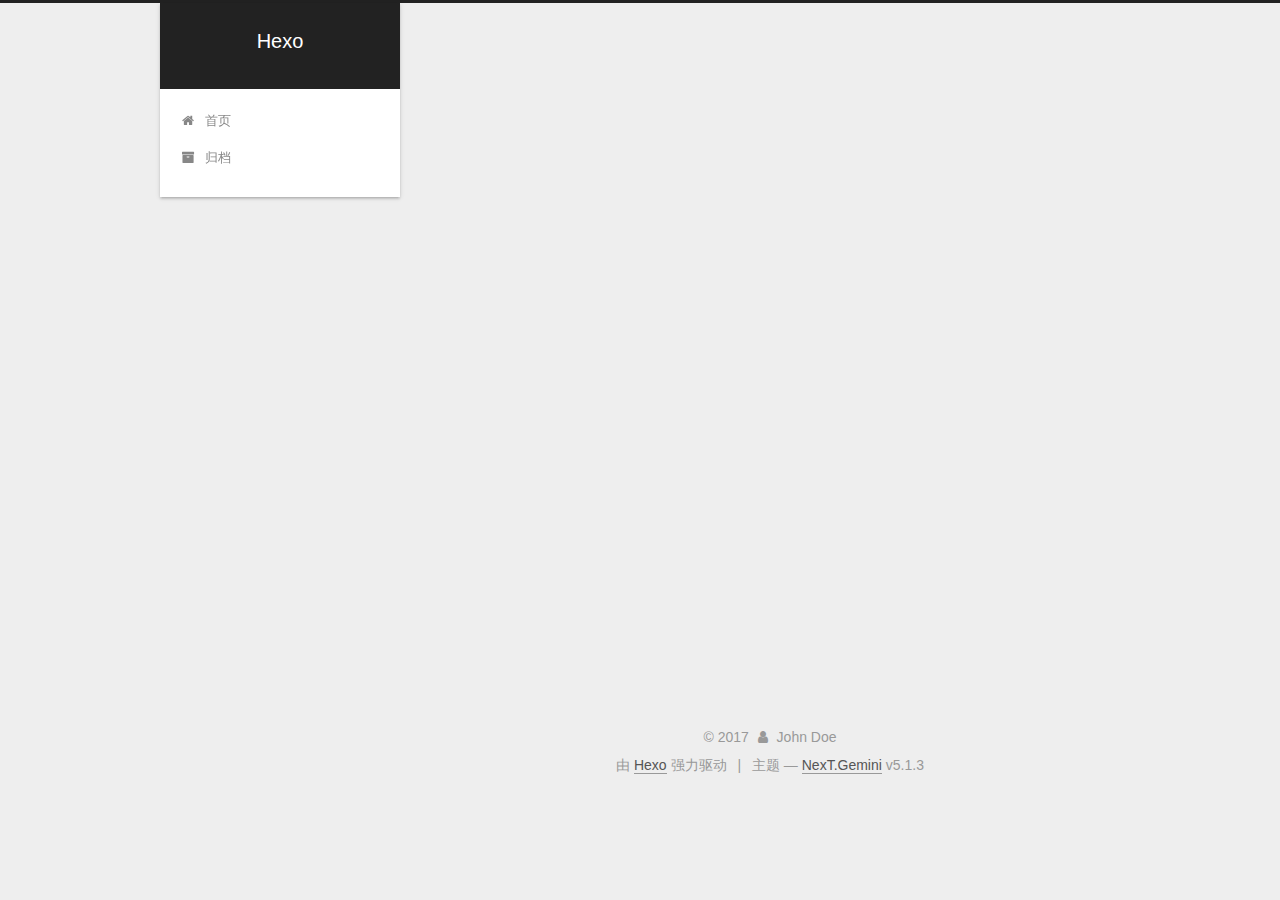
<file: 2017/12/19/测试Post/index.html>
<!DOCTYPE html>



  


<html class="theme-next gemini use-motion" lang="zh-Hans">
<head>
  <meta charset="UTF-8"/>
<meta http-equiv="X-UA-Compatible" content="IE=edge" />
<meta name="viewport" content="width=device-width, initial-scale=1, maximum-scale=1"/>
<meta name="theme-color" content="#222">









<meta http-equiv="Cache-Control" content="no-transform" />
<meta http-equiv="Cache-Control" content="no-siteapp" />
















  
  
  <link href="/lib/fancybox/source/jquery.fancybox.css?v=2.1.5" rel="stylesheet" type="text/css" />







<link href="/lib/font-awesome/css/font-awesome.min.css?v=4.6.2" rel="stylesheet" type="text/css" />

<link href="/css/main.css?v=5.1.3" rel="stylesheet" type="text/css" />


  <link rel="apple-touch-icon" sizes="180x180" href="/images/apple-touch-icon.png?v=5.1.3">


  <link rel="icon" type="image/png" sizes="32x32" href="/images/favicon-32x32.png?v=5.1.3">


  <link rel="icon" type="image/png" sizes="16x16" href="/images/favicon-16x16.png?v=5.1.3">


  <link rel="mask-icon" href="/images/logo.svg?v=5.1.3" color="#222">





  <meta name="keywords" content="Hexo, NexT" />










<meta property="og:type" content="article">
<meta property="og:title" content="测试Post">
<meta property="og:url" content="http://yoursite.com/2017/12/19/测试Post/index.html">
<meta property="og:site_name" content="Hexo">
<meta property="og:locale" content="zh-Hans">
<meta property="og:updated_time" content="2017-12-19T09:44:14.341Z">
<meta name="twitter:card" content="summary">
<meta name="twitter:title" content="测试Post">



<script type="text/javascript" id="hexo.configurations">
  var NexT = window.NexT || {};
  var CONFIG = {
    root: '/',
    scheme: 'Gemini',
    version: '5.1.3',
    sidebar: {"position":"left","display":"post","offset":12,"b2t":false,"scrollpercent":false,"onmobile":false},
    fancybox: true,
    tabs: true,
    motion: {"enable":true,"async":false,"transition":{"post_block":"fadeIn","post_header":"slideDownIn","post_body":"slideDownIn","coll_header":"slideLeftIn","sidebar":"slideUpIn"}},
    duoshuo: {
      userId: '0',
      author: '博主'
    },
    algolia: {
      applicationID: '',
      apiKey: '',
      indexName: '',
      hits: {"per_page":10},
      labels: {"input_placeholder":"Search for Posts","hits_empty":"We didn't find any results for the search: ${query}","hits_stats":"${hits} results found in ${time} ms"}
    }
  };
</script>



  <link rel="canonical" href="http://yoursite.com/2017/12/19/测试Post/"/>





  <title>测试Post | Hexo</title>
  








</head>

<body itemscope itemtype="http://schema.org/WebPage" lang="zh-Hans">

  
  
    
  

  <div class="container sidebar-position-left page-post-detail">
    <div class="headband"></div>

    <header id="header" class="header" itemscope itemtype="http://schema.org/WPHeader">
      <div class="header-inner"><div class="site-brand-wrapper">
  <div class="site-meta ">
    

    <div class="custom-logo-site-title">
      <a href="/"  class="brand" rel="start">
        <span class="logo-line-before"><i></i></span>
        <span class="site-title">Hexo</span>
        <span class="logo-line-after"><i></i></span>
      </a>
    </div>
      
        <p class="site-subtitle"></p>
      
  </div>

  <div class="site-nav-toggle">
    <button>
      <span class="btn-bar"></span>
      <span class="btn-bar"></span>
      <span class="btn-bar"></span>
    </button>
  </div>
</div>

<nav class="site-nav">
  

  
    <ul id="menu" class="menu">
      
        
        <li class="menu-item menu-item-home">
          <a href="/" rel="section">
            
              <i class="menu-item-icon fa fa-fw fa-home"></i> <br />
            
            首页
          </a>
        </li>
      
        
        <li class="menu-item menu-item-archives">
          <a href="/archives/" rel="section">
            
              <i class="menu-item-icon fa fa-fw fa-archive"></i> <br />
            
            归档
          </a>
        </li>
      

      
    </ul>
  

  
</nav>



 </div>
    </header>

    <main id="main" class="main">
      <div class="main-inner">
        <div class="content-wrap">
          <div id="content" class="content">
            

  <div id="posts" class="posts-expand">
    

  

  
  
  

  <article class="post post-type-normal" itemscope itemtype="http://schema.org/Article">
  
  
  
  <div class="post-block">
    <link itemprop="mainEntityOfPage" href="http://yoursite.com/2017/12/19/测试Post/">

    <span hidden itemprop="author" itemscope itemtype="http://schema.org/Person">
      <meta itemprop="name" content="John Doe">
      <meta itemprop="description" content="">
      <meta itemprop="image" content="/images/avatar.gif">
    </span>

    <span hidden itemprop="publisher" itemscope itemtype="http://schema.org/Organization">
      <meta itemprop="name" content="Hexo">
    </span>

    
      <header class="post-header">

        
        
          <h1 class="post-title" itemprop="name headline">测试Post</h1>
        

        <div class="post-meta">
          <span class="post-time">
            
              <span class="post-meta-item-icon">
                <i class="fa fa-calendar-o"></i>
              </span>
              
                <span class="post-meta-item-text">发表于</span>
              
              <time title="创建于" itemprop="dateCreated datePublished" datetime="2017-12-19T17:44:14+08:00">
                2017-12-19
              </time>
            

            

            
          </span>

          

          
            
          

          
          

          

          

          

        </div>
      </header>
    

    
    
    
    <div class="post-body" itemprop="articleBody">

      
      

      
        
      
    </div>
    
    
    

    

    

    

    <footer class="post-footer">
      

      
      
      

      
        <div class="post-nav">
          <div class="post-nav-next post-nav-item">
            
              <a href="/2017/12/19/hello-world/" rel="next" title="Hello World">
                <i class="fa fa-chevron-left"></i> Hello World
              </a>
            
          </div>

          <span class="post-nav-divider"></span>

          <div class="post-nav-prev post-nav-item">
            
              <a href="/2017/12/19/测试test-url/" rel="prev" title="萌萌和菲菲">
                萌萌和菲菲 <i class="fa fa-chevron-right"></i>
              </a>
            
          </div>
        </div>
      

      
      
    </footer>
  </div>
  
  
  
  </article>



    <div class="post-spread">
      
    </div>
  </div>


          </div>
          


          
  


        </div>
        
          
  
  <div class="sidebar-toggle">
    <div class="sidebar-toggle-line-wrap">
      <span class="sidebar-toggle-line sidebar-toggle-line-first"></span>
      <span class="sidebar-toggle-line sidebar-toggle-line-middle"></span>
      <span class="sidebar-toggle-line sidebar-toggle-line-last"></span>
    </div>
  </div>

  <aside id="sidebar" class="sidebar">
    
    <div class="sidebar-inner">

      

      

      <section class="site-overview-wrap sidebar-panel sidebar-panel-active">
        <div class="site-overview">
          <div class="site-author motion-element" itemprop="author" itemscope itemtype="http://schema.org/Person">
            
              <p class="site-author-name" itemprop="name">John Doe</p>
              <p class="site-description motion-element" itemprop="description"></p>
          </div>

          <nav class="site-state motion-element">

            
              <div class="site-state-item site-state-posts">
              
                <a href="/archives/">
              
                  <span class="site-state-item-count">3</span>
                  <span class="site-state-item-name">日志</span>
                </a>
              </div>
            

            

            
              
              
              <div class="site-state-item site-state-tags">
                
                  <span class="site-state-item-count">1</span>
                  <span class="site-state-item-name">标签</span>
                
              </div>
            

          </nav>

          

          <div class="links-of-author motion-element">
            
          </div>

          
          

          
          

          

        </div>
      </section>

      

      

    </div>
  </aside>


        
      </div>
    </main>

    <footer id="footer" class="footer">
      <div class="footer-inner">
        <div class="copyright">&copy; <span itemprop="copyrightYear">2017</span>
  <span class="with-love">
    <i class="fa fa-user"></i>
  </span>
  <span class="author" itemprop="copyrightHolder">John Doe</span>

  
</div>


  <div class="powered-by">由 <a class="theme-link" target="_blank" href="https://hexo.io">Hexo</a> 强力驱动</div>



  <span class="post-meta-divider">|</span>



  <div class="theme-info">主题 &mdash; <a class="theme-link" target="_blank" href="https://github.com/iissnan/hexo-theme-next">NexT.Gemini</a> v5.1.3</div>




        







        
      </div>
    </footer>

    
      <div class="back-to-top">
        <i class="fa fa-arrow-up"></i>
        
      </div>
    

  </div>

  

<script type="text/javascript">
  if (Object.prototype.toString.call(window.Promise) !== '[object Function]') {
    window.Promise = null;
  }
</script>









  












  
  <script type="text/javascript" src="/lib/jquery/index.js?v=2.1.3"></script>

  
  <script type="text/javascript" src="/lib/fastclick/lib/fastclick.min.js?v=1.0.6"></script>

  
  <script type="text/javascript" src="/lib/jquery_lazyload/jquery.lazyload.js?v=1.9.7"></script>

  
  <script type="text/javascript" src="/lib/velocity/velocity.min.js?v=1.2.1"></script>

  
  <script type="text/javascript" src="/lib/velocity/velocity.ui.min.js?v=1.2.1"></script>

  
  <script type="text/javascript" src="/lib/fancybox/source/jquery.fancybox.pack.js?v=2.1.5"></script>


  


  <script type="text/javascript" src="/js/src/utils.js?v=5.1.3"></script>

  <script type="text/javascript" src="/js/src/motion.js?v=5.1.3"></script>



  
  


  <script type="text/javascript" src="/js/src/affix.js?v=5.1.3"></script>

  <script type="text/javascript" src="/js/src/schemes/pisces.js?v=5.1.3"></script>



  
  <script type="text/javascript" src="/js/src/scrollspy.js?v=5.1.3"></script>
<script type="text/javascript" src="/js/src/post-details.js?v=5.1.3"></script>



  


  <script type="text/javascript" src="/js/src/bootstrap.js?v=5.1.3"></script>



  


  




	





  





  








  





  

  

  

  

  

  

</body>
</html>
</file>
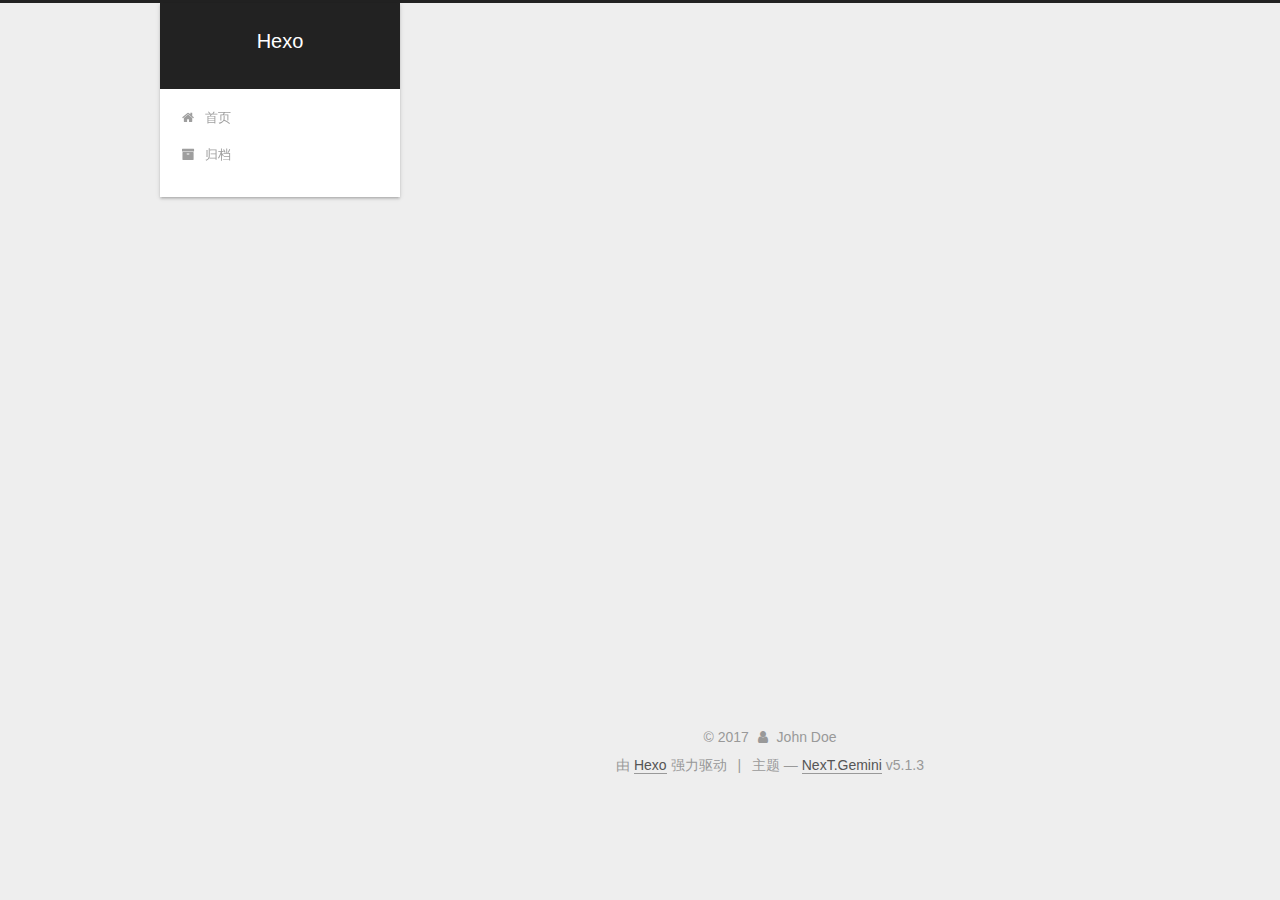
<file: 2017/12/19/测试test-url/index.html>
<!DOCTYPE html>



  


<html class="theme-next gemini use-motion" lang="zh-Hans">
<head>
  <meta charset="UTF-8"/>
<meta http-equiv="X-UA-Compatible" content="IE=edge" />
<meta name="viewport" content="width=device-width, initial-scale=1, maximum-scale=1"/>
<meta name="theme-color" content="#222">









<meta http-equiv="Cache-Control" content="no-transform" />
<meta http-equiv="Cache-Control" content="no-siteapp" />
















  
  
  <link href="/lib/fancybox/source/jquery.fancybox.css?v=2.1.5" rel="stylesheet" type="text/css" />







<link href="/lib/font-awesome/css/font-awesome.min.css?v=4.6.2" rel="stylesheet" type="text/css" />

<link href="/css/main.css?v=5.1.3" rel="stylesheet" type="text/css" />


  <link rel="apple-touch-icon" sizes="180x180" href="/images/apple-touch-icon.png?v=5.1.3">


  <link rel="icon" type="image/png" sizes="32x32" href="/images/favicon-32x32.png?v=5.1.3">


  <link rel="icon" type="image/png" sizes="16x16" href="/images/favicon-16x16.png?v=5.1.3">


  <link rel="mask-icon" href="/images/logo.svg?v=5.1.3" color="#222">





  <meta name="keywords" content="home," />










<meta name="description" content="我的博客  hexo blog">
<meta name="keywords" content="home">
<meta property="og:type" content="article">
<meta property="og:title" content="萌萌和菲菲">
<meta property="og:url" content="http://yoursite.com/2017/12/19/测试test-url/index.html">
<meta property="og:site_name" content="Hexo">
<meta property="og:description" content="我的博客  hexo blog">
<meta property="og:locale" content="zh-Hans">
<meta property="og:updated_time" content="2017-12-20T01:50:45.986Z">
<meta name="twitter:card" content="summary">
<meta name="twitter:title" content="萌萌和菲菲">
<meta name="twitter:description" content="我的博客  hexo blog">



<script type="text/javascript" id="hexo.configurations">
  var NexT = window.NexT || {};
  var CONFIG = {
    root: '/',
    scheme: 'Gemini',
    version: '5.1.3',
    sidebar: {"position":"left","display":"post","offset":12,"b2t":false,"scrollpercent":false,"onmobile":false},
    fancybox: true,
    tabs: true,
    motion: {"enable":true,"async":false,"transition":{"post_block":"fadeIn","post_header":"slideDownIn","post_body":"slideDownIn","coll_header":"slideLeftIn","sidebar":"slideUpIn"}},
    duoshuo: {
      userId: '0',
      author: '博主'
    },
    algolia: {
      applicationID: '',
      apiKey: '',
      indexName: '',
      hits: {"per_page":10},
      labels: {"input_placeholder":"Search for Posts","hits_empty":"We didn't find any results for the search: ${query}","hits_stats":"${hits} results found in ${time} ms"}
    }
  };
</script>



  <link rel="canonical" href="http://yoursite.com/2017/12/19/测试test-url/"/>





  <title>萌萌和菲菲 | Hexo</title>
  








</head>

<body itemscope itemtype="http://schema.org/WebPage" lang="zh-Hans">

  
  
    
  

  <div class="container sidebar-position-left page-post-detail">
    <div class="headband"></div>

    <header id="header" class="header" itemscope itemtype="http://schema.org/WPHeader">
      <div class="header-inner"><div class="site-brand-wrapper">
  <div class="site-meta ">
    

    <div class="custom-logo-site-title">
      <a href="/"  class="brand" rel="start">
        <span class="logo-line-before"><i></i></span>
        <span class="site-title">Hexo</span>
        <span class="logo-line-after"><i></i></span>
      </a>
    </div>
      
        <p class="site-subtitle"></p>
      
  </div>

  <div class="site-nav-toggle">
    <button>
      <span class="btn-bar"></span>
      <span class="btn-bar"></span>
      <span class="btn-bar"></span>
    </button>
  </div>
</div>

<nav class="site-nav">
  

  
    <ul id="menu" class="menu">
      
        
        <li class="menu-item menu-item-home">
          <a href="/" rel="section">
            
              <i class="menu-item-icon fa fa-fw fa-home"></i> <br />
            
            首页
          </a>
        </li>
      
        
        <li class="menu-item menu-item-archives">
          <a href="/archives/" rel="section">
            
              <i class="menu-item-icon fa fa-fw fa-archive"></i> <br />
            
            归档
          </a>
        </li>
      

      
    </ul>
  

  
</nav>



 </div>
    </header>

    <main id="main" class="main">
      <div class="main-inner">
        <div class="content-wrap">
          <div id="content" class="content">
            

  <div id="posts" class="posts-expand">
    

  

  
  
  

  <article class="post post-type-normal" itemscope itemtype="http://schema.org/Article">
  
  
  
  <div class="post-block">
    <link itemprop="mainEntityOfPage" href="http://yoursite.com/2017/12/19/测试test-url/">

    <span hidden itemprop="author" itemscope itemtype="http://schema.org/Person">
      <meta itemprop="name" content="John Doe">
      <meta itemprop="description" content="">
      <meta itemprop="image" content="/images/avatar.gif">
    </span>

    <span hidden itemprop="publisher" itemscope itemtype="http://schema.org/Organization">
      <meta itemprop="name" content="Hexo">
    </span>

    
      <header class="post-header">

        
        
          <h1 class="post-title" itemprop="name headline">萌萌和菲菲</h1>
        

        <div class="post-meta">
          <span class="post-time">
            
              <span class="post-meta-item-icon">
                <i class="fa fa-calendar-o"></i>
              </span>
              
                <span class="post-meta-item-text">发表于</span>
              
              <time title="创建于" itemprop="dateCreated datePublished" datetime="2017-12-19T18:09:49+08:00">
                2017-12-19
              </time>
            

            

            
          </span>

          

          
            
          

          
          

          

          

          

        </div>
      </header>
    

    
    
    
    <div class="post-body" itemprop="articleBody">

      
      

      
        <p>我的博客</p>
<blockquote>
<p>hexo blog</p>
</blockquote>

      
    </div>
    
    
    

    

    

    

    <footer class="post-footer">
      
        <div class="post-tags">
          
            <a href="/tags/home/" rel="tag"># home</a>
          
        </div>
      

      
      
      

      
        <div class="post-nav">
          <div class="post-nav-next post-nav-item">
            
              <a href="/2017/12/19/测试Post/" rel="next" title="测试Post">
                <i class="fa fa-chevron-left"></i> 测试Post
              </a>
            
          </div>

          <span class="post-nav-divider"></span>

          <div class="post-nav-prev post-nav-item">
            
          </div>
        </div>
      

      
      
    </footer>
  </div>
  
  
  
  </article>



    <div class="post-spread">
      
    </div>
  </div>


          </div>
          


          
  


        </div>
        
          
  
  <div class="sidebar-toggle">
    <div class="sidebar-toggle-line-wrap">
      <span class="sidebar-toggle-line sidebar-toggle-line-first"></span>
      <span class="sidebar-toggle-line sidebar-toggle-line-middle"></span>
      <span class="sidebar-toggle-line sidebar-toggle-line-last"></span>
    </div>
  </div>

  <aside id="sidebar" class="sidebar">
    
    <div class="sidebar-inner">

      

      

      <section class="site-overview-wrap sidebar-panel sidebar-panel-active">
        <div class="site-overview">
          <div class="site-author motion-element" itemprop="author" itemscope itemtype="http://schema.org/Person">
            
              <p class="site-author-name" itemprop="name">John Doe</p>
              <p class="site-description motion-element" itemprop="description"></p>
          </div>

          <nav class="site-state motion-element">

            
              <div class="site-state-item site-state-posts">
              
                <a href="/archives/">
              
                  <span class="site-state-item-count">3</span>
                  <span class="site-state-item-name">日志</span>
                </a>
              </div>
            

            

            
              
              
              <div class="site-state-item site-state-tags">
                
                  <span class="site-state-item-count">1</span>
                  <span class="site-state-item-name">标签</span>
                
              </div>
            

          </nav>

          

          <div class="links-of-author motion-element">
            
          </div>

          
          

          
          

          

        </div>
      </section>

      

      

    </div>
  </aside>


        
      </div>
    </main>

    <footer id="footer" class="footer">
      <div class="footer-inner">
        <div class="copyright">&copy; <span itemprop="copyrightYear">2017</span>
  <span class="with-love">
    <i class="fa fa-user"></i>
  </span>
  <span class="author" itemprop="copyrightHolder">John Doe</span>

  
</div>


  <div class="powered-by">由 <a class="theme-link" target="_blank" href="https://hexo.io">Hexo</a> 强力驱动</div>



  <span class="post-meta-divider">|</span>



  <div class="theme-info">主题 &mdash; <a class="theme-link" target="_blank" href="https://github.com/iissnan/hexo-theme-next">NexT.Gemini</a> v5.1.3</div>




        







        
      </div>
    </footer>

    
      <div class="back-to-top">
        <i class="fa fa-arrow-up"></i>
        
      </div>
    

  </div>

  

<script type="text/javascript">
  if (Object.prototype.toString.call(window.Promise) !== '[object Function]') {
    window.Promise = null;
  }
</script>









  












  
  <script type="text/javascript" src="/lib/jquery/index.js?v=2.1.3"></script>

  
  <script type="text/javascript" src="/lib/fastclick/lib/fastclick.min.js?v=1.0.6"></script>

  
  <script type="text/javascript" src="/lib/jquery_lazyload/jquery.lazyload.js?v=1.9.7"></script>

  
  <script type="text/javascript" src="/lib/velocity/velocity.min.js?v=1.2.1"></script>

  
  <script type="text/javascript" src="/lib/velocity/velocity.ui.min.js?v=1.2.1"></script>

  
  <script type="text/javascript" src="/lib/fancybox/source/jquery.fancybox.pack.js?v=2.1.5"></script>


  


  <script type="text/javascript" src="/js/src/utils.js?v=5.1.3"></script>

  <script type="text/javascript" src="/js/src/motion.js?v=5.1.3"></script>



  
  


  <script type="text/javascript" src="/js/src/affix.js?v=5.1.3"></script>

  <script type="text/javascript" src="/js/src/schemes/pisces.js?v=5.1.3"></script>



  
  <script type="text/javascript" src="/js/src/scrollspy.js?v=5.1.3"></script>
<script type="text/javascript" src="/js/src/post-details.js?v=5.1.3"></script>



  


  <script type="text/javascript" src="/js/src/bootstrap.js?v=5.1.3"></script>



  


  




	





  





  








  





  

  

  

  

  

  

</body>
</html>
</file>
<file: css/main.css>
/* normalize.css v3.0.2 | MIT License | git.io/normalize */
html {
  font-family: sans-serif; /* 1 */
  -ms-text-size-adjust: 100%; /* 2 */
  -webkit-text-size-adjust: 100%; /* 2 */
}
body {
  margin: 0;
}
article,
aside,
details,
figcaption,
figure,
footer,
header,
hgroup,
main,
menu,
nav,
section,
summary {
  display: block;
}
audio,
canvas,
progress,
video {
  display: inline-block; /* 1 */
  vertical-align: baseline; /* 2 */
}
audio:not([controls]) {
  display: none;
  height: 0;
}
[hidden],
template {
  display: none;
}
a {
  background-color: transparent;
}
a:active,
a:hover {
  outline: 0;
}
abbr[title] {
  border-bottom: 1px dotted;
}
b,
strong {
  font-weight: bold;
}
dfn {
  font-style: italic;
}
h1 {
  font-size: 2em;
  margin: 0.67em 0;
}
mark {
  background: #ff0;
  color: #000;
}
small {
  font-size: 80%;
}
sub,
sup {
  font-size: 75%;
  line-height: 0;
  position: relative;
  vertical-align: baseline;
}
sup {
  top: -0.5em;
}
sub {
  bottom: -0.25em;
}
img {
  border: 0;
}
svg:not(:root) {
  overflow: hidden;
}
figure {
  margin: 1em 40px;
}
hr {
  -moz-box-sizing: content-box;
  box-sizing: content-box;
  height: 0;
}
pre {
  overflow: auto;
}
code,
kbd,
pre,
samp {
  font-family: monospace, monospace;
  font-size: 1em;
}
button,
input,
optgroup,
select,
textarea {
  color: inherit; /* 1 */
  font: inherit; /* 2 */
  margin: 0; /* 3 */
}
button {
  overflow: visible;
}
button,
select {
  text-transform: none;
}
button,
html input[type="button"],
input[type="reset"],
input[type="submit"] {
  -webkit-appearance: button; /* 2 */
  cursor: pointer; /* 3 */
}
button[disabled],
html input[disabled] {
  cursor: default;
}
button::-moz-focus-inner,
input::-moz-focus-inner {
  border: 0;
  padding: 0;
}
input {
  line-height: normal;
}
input[type="checkbox"],
input[type="radio"] {
  box-sizing: border-box; /* 1 */
  padding: 0; /* 2 */
}
input[type="number"]::-webkit-inner-spin-button,
input[type="number"]::-webkit-outer-spin-button {
  height: auto;
}
input[type="search"] {
  -webkit-appearance: textfield; /* 1 */
  -moz-box-sizing: content-box;
  -webkit-box-sizing: content-box; /* 2 */
  box-sizing: content-box;
}
input[type="search"]::-webkit-search-cancel-button,
input[type="search"]::-webkit-search-decoration {
  -webkit-appearance: none;
}
fieldset {
  border: 1px solid #c0c0c0;
  margin: 0 2px;
  padding: 0.35em 0.625em 0.75em;
}
legend {
  border: 0; /* 1 */
  padding: 0; /* 2 */
}
textarea {
  overflow: auto;
}
optgroup {
  font-weight: bold;
}
table {
  border-collapse: collapse;
  border-spacing: 0;
}
td,
th {
  padding: 0;
}
::selection {
  background: #262a30;
  color: #fff;
}
body {
  position: relative;
  font-family: 'Lato', "PingFang SC", "Microsoft YaHei", sans-serif;
  font-size: 14px;
  line-height: 2;
  color: #555;
  background: #eee;
}
@media (max-width: 767px) {
  body {
    padding-right: 0 !important;
  }
}
@media (min-width: 768px) and (max-width: 991px) {
  body {
    padding-right: 0 !important;
  }
}
@media (min-width: 1600px) {
  body {
    font-size: 16px;
  }
}
h1,
h2,
h3,
h4,
h5,
h6 {
  margin: 0;
  padding: 0;
  font-weight: bold;
  line-height: 1.5;
  font-family: 'Lato', "PingFang SC", "Microsoft YaHei", sans-serif;
}
h2,
h3,
h4,
h5,
h6 {
  margin: 20px 0 15px;
}
h1 {
  font-size: 22px;
}
@media (max-width: 767px) {
  h1 {
    font-size: 18px;
  }
}
h2 {
  font-size: 20px;
}
@media (max-width: 767px) {
  h2 {
    font-size: 16px;
  }
}
h3 {
  font-size: 18px;
}
@media (max-width: 767px) {
  h3 {
    font-size: 14px;
  }
}
h4 {
  font-size: 16px;
}
@media (max-width: 767px) {
  h4 {
    font-size: 12px;
  }
}
h5 {
  font-size: 14px;
}
@media (max-width: 767px) {
  h5 {
    font-size: 10px;
  }
}
h6 {
  font-size: 12px;
}
@media (max-width: 767px) {
  h6 {
    font-size: 8px;
  }
}
p {
  margin: 0 0 20px 0;
}
a {
  color: #555;
  text-decoration: none;
  outline: none;
  border-bottom: 1px solid #999;
  word-wrap: break-word;
}
a:hover {
  color: #222;
  border-bottom-color: #222;
}
blockquote {
  margin: 0;
  padding: 0;
}
img {
  display: block;
  margin: auto;
  max-width: 100%;
  height: auto;
}
hr {
  margin: 40px 0;
  height: 3px;
  border: none;
  background-color: #ddd;
  background-image: repeating-linear-gradient(-45deg, #fff, #fff 4px, transparent 4px, transparent 8px);
}
blockquote {
  padding: 0 15px;
  color: #666;
  border-left: 4px solid #ddd;
}
blockquote cite::before {
  content: "-";
  padding: 0 5px;
}
dt {
  font-weight: 700;
}
dd {
  margin: 0;
  padding: 0;
}
kbd {
  border: 1px solid #ccc;
  border-radius: 0.2em;
  box-shadow: 0.1em 0.1em 0.2em rgba(0,0,0,0.1);
  background-color: #f9f9f9;
  font-family: inherit;
  background-image: -webkit-linear-gradient(top, #eee, #fff, #eee);
  padding: 0.1em 0.3em;
  white-space: nowrap;
}
.text-left {
  text-align: left;
}
.text-center {
  text-align: center;
}
.text-right {
  text-align: right;
}
.text-justify {
  text-align: justify;
}
.text-nowrap {
  white-space: nowrap;
}
.text-lowercase {
  text-transform: lowercase;
}
.text-uppercase {
  text-transform: uppercase;
}
.text-capitalize {
  text-transform: capitalize;
}
.center-block {
  display: block;
  margin-left: auto;
  margin-right: auto;
}
.clearfix:before,
.clearfix:after {
  content: " ";
  display: table;
}
.clearfix:after {
  clear: both;
}
.pullquote {
  width: 45%;
}
.pullquote.left {
  float: left;
  margin-left: 5px;
  margin-right: 10px;
}
.pullquote.right {
  float: right;
  margin-left: 10px;
  margin-right: 5px;
}
.affix.affix.affix {
  position: fixed;
}
.translation {
  margin-top: -20px;
  font-size: 14px;
  color: #999;
}
.scrollbar-measure {
  width: 100px;
  height: 100px;
  overflow: scroll;
  position: absolute;
  top: -9999px;
}
.use-motion .motion-element {
  opacity: 0;
}
table {
  margin: 20px 0;
  width: 100%;
  border-collapse: collapse;
  border-spacing: 0;
  border: 1px solid #ddd;
  font-size: 14px;
  table-layout: fixed;
  word-wrap: break-all;
}
table>tbody>tr:nth-of-type(odd) {
  background-color: #f9f9f9;
}
table>tbody>tr:hover {
  background-color: #f5f5f5;
}
caption,
th,
td {
  padding: 8px;
  text-align: left;
  vertical-align: middle;
  font-weight: normal;
}
th,
td {
  border-bottom: 3px solid #ddd;
  border-right: 1px solid #eee;
}
th {
  padding-bottom: 10px;
  font-weight: 700;
}
td {
  border-bottom-width: 1px;
}
html,
body {
  height: 100%;
}
.container {
  position: relative;
  min-height: 100%;
}
.header-inner {
  margin: 0 auto;
  padding: 100px 0 70px;
  width: calc(100% - 252px);
}
@media (min-width: 1600px) {
  .container .header-inner {
    width: 900px;
  }
}
.main {
  padding-bottom: 150px;
}
.main-inner {
  margin: 0 auto;
  width: calc(100% - 252px);
}
@media (min-width: 1600px) {
  .container .main-inner {
    width: 900px;
  }
}
.footer {
  position: absolute;
  left: 0;
  bottom: 0;
  width: 100%;
  min-height: 50px;
}
.footer-inner {
  box-sizing: border-box;
  margin: 20px auto;
  width: calc(100% - 252px);
}
@media (min-width: 1600px) {
  .container .footer-inner {
    width: 900px;
  }
}
pre,
.highlight {
  overflow: auto;
  margin: 20px 0;
  padding: 0;
  font-size: 13px;
  color: #4d4d4c;
  background: #f7f7f7;
  line-height: 1.6;
}
pre,
code {
  font-family: consolas, Menlo, "PingFang SC", "Microsoft YaHei", monospace;
}
code {
  padding: 2px 4px;
  word-wrap: break-word;
  color: #555;
  background: #eee;
  border-radius: 3px;
  font-size: 13px;
}
pre {
  padding: 10px;
}
pre code {
  padding: 0;
  color: #4d4d4c;
  background: none;
  text-shadow: none;
}
.highlight {
  border-radius: 1px;
}
.highlight pre {
  border: none;
  margin: 0;
  padding: 10px 0;
}
.highlight table {
  margin: 0;
  width: auto;
  border: none;
}
.highlight td {
  border: none;
  padding: 0;
}
.highlight figcaption {
  font-size: 1em;
  color: #4d4d4c;
  line-height: 1em;
  margin-bottom: 1em;
}
.highlight figcaption:before,
.highlight figcaption:after {
  content: " ";
  display: table;
}
.highlight figcaption:after {
  clear: both;
}
.highlight figcaption a {
  float: right;
  color: #4d4d4c;
}
.highlight figcaption a:hover {
  border-bottom-color: #4d4d4c;
}
.highlight .gutter pre {
  padding-left: 10px;
  padding-right: 10px;
  color: #869194;
  text-align: right;
  background-color: #eff2f3;
}
.highlight .code pre {
  width: 100%;
  padding-left: 10px;
  padding-right: 10px;
  background-color: #f7f7f7;
}
.highlight .line {
  height: 20px;
}
.gutter {
  -webkit-user-select: none;
  -moz-user-select: none;
  -ms-user-select: none;
  user-select: none;
}
.gist table {
  width: auto;
}
.gist table td {
  border: none;
}
pre .deletion {
  background: #fdd;
}
pre .addition {
  background: #dfd;
}
pre .meta {
  color: #8959a8;
}
pre .comment {
  color: #8e908c;
}
pre .variable,
pre .attribute,
pre .tag,
pre .regexp,
pre .ruby .constant,
pre .xml .tag .title,
pre .xml .pi,
pre .xml .doctype,
pre .html .doctype,
pre .css .id,
pre .css .class,
pre .css .pseudo {
  color: #c82829;
}
pre .number,
pre .preprocessor,
pre .built_in,
pre .literal,
pre .params,
pre .constant,
pre .command {
  color: #f5871f;
}
pre .ruby .class .title,
pre .css .rules .attribute,
pre .string,
pre .value,
pre .inheritance,
pre .header,
pre .ruby .symbol,
pre .xml .cdata,
pre .special,
pre .number,
pre .formula {
  color: #718c00;
}
pre .title,
pre .css .hexcolor {
  color: #3e999f;
}
pre .function,
pre .python .decorator,
pre .python .title,
pre .ruby .function .title,
pre .ruby .title .keyword,
pre .perl .sub,
pre .javascript .title,
pre .coffeescript .title {
  color: #4271ae;
}
pre .keyword,
pre .javascript .function {
  color: #8959a8;
}
.full-image.full-image.full-image {
  border: none;
  max-width: 100%;
  width: auto;
  margin: 20px auto;
}
@media (min-width: 992px) {
  .full-image.full-image.full-image {
    max-width: none;
    width: 118%;
    margin: 0 -9%;
  }
}
.blockquote-center,
.page-home .post-type-quote blockquote,
.page-post-detail .post-type-quote blockquote {
  position: relative;
  margin: 40px 0;
  padding: 0;
  border-left: none;
  text-align: center;
}
.blockquote-center::before,
.page-home .post-type-quote blockquote::before,
.page-post-detail .post-type-quote blockquote::before,
.blockquote-center::after,
.page-home .post-type-quote blockquote::after,
.page-post-detail .post-type-quote blockquote::after {
  position: absolute;
  content: ' ';
  display: block;
  width: 100%;
  height: 24px;
  opacity: 0.2;
  background-repeat: no-repeat;
  background-position: 0 -6px;
  background-size: 22px 22px;
}
.blockquote-center::before,
.page-home .post-type-quote blockquote::before,
.page-post-detail .post-type-quote blockquote::before {
  top: -20px;
  background-image: url("../images/quote-l.svg");
  border-top: 1px solid #ccc;
}
.blockquote-center::after,
.page-home .post-type-quote blockquote::after,
.page-post-detail .post-type-quote blockquote::after {
  bottom: -20px;
  background-image: url("../images/quote-r.svg");
  border-bottom: 1px solid #ccc;
  background-position: 100% 8px;
}
.blockquote-center p,
.page-home .post-type-quote blockquote p,
.page-post-detail .post-type-quote blockquote p,
.blockquote-center div,
.page-home .post-type-quote blockquote div,
.page-post-detail .post-type-quote blockquote div {
  text-align: center;
}
.post .post-body .group-picture img {
  box-sizing: border-box;
  padding: 0 3px;
  border: none;
}
.post .group-picture-row {
  overflow: hidden;
  margin-top: 6px;
}
.post .group-picture-row:first-child {
  margin-top: 0;
}
.post .group-picture-column {
  float: left;
}
.page-post-detail .post-body .group-picture-column {
  float: none;
  margin-top: 10px;
  width: auto !important;
}
.page-post-detail .post-body .group-picture-column img {
  margin: 0 auto;
}
.page-archive .group-picture-container {
  overflow: hidden;
}
.page-archive .group-picture-row {
  float: left;
}
.page-archive .group-picture-row:first-child {
  margin-top: 6px;
}
.page-archive .group-picture-column {
  max-width: 150px;
  max-height: 150px;
}
.post-body .note {
  position: relative;
  padding: 15px;
  margin-bottom: 20px;
  border: 1px solid #eee;
  border-left-width: 5px;
  border-radius: 3px;
}
.post-body .note h2,
.post-body .note h3,
.post-body .note h4,
.post-body .note h5,
.post-body .note h6 {
  margin-top: 0;
  margin-bottom: 0;
  border-bottom: initial;
  padding-top: 0 !important;
}
.post-body .note p:first-child,
.post-body .note ul:first-child,
.post-body .note ol:first-child,
.post-body .note table:first-child,
.post-body .note pre:first-child,
.post-body .note blockquote:first-child {
  margin-top: 0;
}
.post-body .note p:last-child,
.post-body .note ul:last-child,
.post-body .note ol:last-child,
.post-body .note table:last-child,
.post-body .note pre:last-child,
.post-body .note blockquote:last-child {
  margin-bottom: 0;
}
.post-body .note.default {
  border-left-color: #777;
}
.post-body .note.default h2,
.post-body .note.default h3,
.post-body .note.default h4,
.post-body .note.default h5,
.post-body .note.default h6 {
  color: #777;
}
.post-body .note.primary {
  border-left-color: #6f42c1;
}
.post-body .note.primary h2,
.post-body .note.primary h3,
.post-body .note.primary h4,
.post-body .note.primary h5,
.post-body .note.primary h6 {
  color: #6f42c1;
}
.post-body .note.info {
  border-left-color: #428bca;
}
.post-body .note.info h2,
.post-body .note.info h3,
.post-body .note.info h4,
.post-body .note.info h5,
.post-body .note.info h6 {
  color: #428bca;
}
.post-body .note.success {
  border-left-color: #5cb85c;
}
.post-body .note.success h2,
.post-body .note.success h3,
.post-body .note.success h4,
.post-body .note.success h5,
.post-body .note.success h6 {
  color: #5cb85c;
}
.post-body .note.warning {
  border-left-color: #f0ad4e;
}
.post-body .note.warning h2,
.post-body .note.warning h3,
.post-body .note.warning h4,
.post-body .note.warning h5,
.post-body .note.warning h6 {
  color: #f0ad4e;
}
.post-body .note.danger {
  border-left-color: #d9534f;
}
.post-body .note.danger h2,
.post-body .note.danger h3,
.post-body .note.danger h4,
.post-body .note.danger h5,
.post-body .note.danger h6 {
  color: #d9534f;
}
.post-body .label {
  display: inline;
  padding: 0 2px;
  white-space: nowrap;
}
.post-body .label.default {
  background-color: #f0f0f0;
}
.post-body .label.primary {
  background-color: #efe6f7;
}
.post-body .label.info {
  background-color: #e5f2f8;
}
.post-body .label.success {
  background-color: #e7f4e9;
}
.post-body .label.warning {
  background-color: #fcf6e1;
}
.post-body .label.danger {
  background-color: #fae8eb;
}
.post-body .tabs {
  position: relative;
  display: block;
  margin-bottom: 20px;
  padding-top: 10px;
}
.post-body .tabs ul.nav-tabs {
  margin: 0;
  padding: 0;
  display: flex;
  margin-bottom: -1px;
}
@media (max-width: 413px) {
  .post-body .tabs ul.nav-tabs {
    display: block;
    margin-bottom: 5px;
  }
}
.post-body .tabs ul.nav-tabs li.tab {
  list-style-type: none !important;
  margin: 0 0.25em 0 0;
  border-top: 3px solid transparent;
  border-left: 1px solid transparent;
  border-right: 1px solid transparent;
}
@media (max-width: 413px) {
  .post-body .tabs ul.nav-tabs li.tab {
    margin: initial;
    border-top: 1px solid transparent;
    border-left: 3px solid transparent;
    border-right: 1px solid transparent;
    border-bottom: 1px solid transparent;
  }
}
.post-body .tabs ul.nav-tabs li.tab a {
  outline: 0;
  border-bottom: initial;
  display: block;
  line-height: 1.8em;
  padding: 0.25em 0.75em;
  transition-duration: 0.2s;
  transition-timing-function: ease-out;
  transition-delay: 0s;
}
.post-body .tabs ul.nav-tabs li.tab a i {
  width: 1.285714285714286em;
}
.post-body .tabs ul.nav-tabs li.tab.active {
  border-top: 3px solid #fc6423;
  border-left: 1px solid #ddd;
  border-right: 1px solid #ddd;
  background-color: #fff;
}
@media (max-width: 413px) {
  .post-body .tabs ul.nav-tabs li.tab.active {
    border-top: 1px solid #ddd;
    border-left: 3px solid #fc6423;
    border-right: 1px solid #ddd;
    border-bottom: 1px solid #ddd;
  }
}
.post-body .tabs ul.nav-tabs li.tab.active a {
  cursor: default;
  color: #555;
}
.post-body .tabs .tab-content {
  background-color: #fff;
}
.post-body .tabs .tab-content .tab-pane {
  border: 1px solid #ddd;
  padding: 20px 20px 0 20px;
}
.post-body .tabs .tab-content .tab-pane:not(.active) {
  display: none !important;
}
.post-body .tabs .tab-content .tab-pane.active {
  display: block !important;
}
.btn {
  display: inline-block;
  padding: 0 20px;
  font-size: 14px;
  color: #fff;
  background: #222;
  border: 2px solid #555;
  text-decoration: none;
  border-radius: 0;
  transition-property: background-color;
  transition-duration: 0.2s;
  transition-timing-function: ease-in-out;
  transition-delay: 0s;
}
.btn:hover,
.post-button .btn:hover {
  border-color: #222;
  color: #fff;
  background: #222;
}
.btn-bar {
  display: block;
  width: 22px;
  height: 2px;
  background: #555;
  border-radius: 1px;
}
.btn-bar+.btn-bar {
  margin-top: 4px;
}
.pagination {
  margin: 120px 0 40px;
  text-align: center;
  border-top: 1px solid #eee;
}
.page-number-basic,
.pagination .prev,
.pagination .next,
.pagination .page-number,
.pagination .space {
  display: inline-block;
  position: relative;
  top: -1px;
  margin: 0 10px;
  padding: 0 11px;
}
@media (max-width: 767px) {
  .page-number-basic,
  .pagination .prev,
  .pagination .next,
  .pagination .page-number,
  .pagination .space {
    margin: 0 5px;
  }
}
.pagination .prev,
.pagination .next,
.pagination .page-number {
  border-bottom: 0;
  border-top: 1px solid #eee;
  transition-property: border-color;
  transition-duration: 0.2s;
  transition-timing-function: ease-in-out;
  transition-delay: 0s;
}
.pagination .prev:hover,
.pagination .next:hover,
.pagination .page-number:hover {
  border-top-color: #222;
}
.pagination .space {
  padding: 0;
  margin: 0;
}
.pagination .prev {
  margin-left: 0;
}
.pagination .next {
  margin-right: 0;
}
.pagination .page-number.current {
  color: #fff;
  background: #ccc;
  border-top-color: #ccc;
}
@media (max-width: 767px) {
  .pagination {
    border-top: none;
  }
  .pagination .prev,
  .pagination .next,
  .pagination .page-number {
    margin-bottom: 10px;
    border-top: 0;
    border-bottom: 1px solid #eee;
    padding: 0 10px;
  }
  .pagination .prev:hover,
  .pagination .next:hover,
  .pagination .page-number:hover {
    border-bottom-color: #222;
  }
}
.comments {
  margin: 60px 20px 0;
}
.tag-cloud {
  text-align: center;
}
.tag-cloud a {
  display: inline-block;
  margin: 10px;
}
.back-to-top {
  box-sizing: border-box;
  position: fixed;
  bottom: -100px;
  right: 30px;
  z-index: 1050;
  padding: 0 6px;
  width: 24px;
  background: #222;
  font-size: 12px;
  opacity: 0.6;
  color: #fff;
  cursor: pointer;
  text-align: center;
  -webkit-transform: translateZ(0);
  transition-property: bottom;
  transition-duration: 0.2s;
  transition-timing-function: ease-in-out;
  transition-delay: 0s;
}
@media (min-width: 768px) and (max-width: 991px) {
  .back-to-top {
    display: none !important;
  }
}
@media (max-width: 767px) {
  .back-to-top {
    display: none !important;
  }
}
.back-to-top.back-to-top-on {
  bottom: 30px;
}
.header {
  background: transparent;
}
.header-inner {
  position: relative;
}
.headband {
  height: 3px;
  background: #222;
}
.site-meta {
  margin: 0;
  text-align: center;
}
@media (max-width: 767px) {
  .site-meta {
    text-align: center;
  }
}
.brand {
  position: relative;
  display: inline-block;
  padding: 0 40px;
  color: #fff;
  background: #222;
  border-bottom: none;
}
.brand:hover {
  color: #fff;
}
.logo {
  display: inline-block;
  margin-right: 5px;
  line-height: 36px;
  vertical-align: top;
}
.site-title {
  display: inline-block;
  vertical-align: top;
  line-height: 36px;
  font-size: 20px;
  font-weight: normal;
  font-family: 'Lato', "PingFang SC", "Microsoft YaHei", sans-serif;
}
.site-subtitle {
  margin-top: 10px;
  font-size: 13px;
  color: #ddd;
}
.use-motion .brand {
  opacity: 0;
}
.use-motion .logo,
.use-motion .site-title,
.use-motion .site-subtitle {
  opacity: 0;
  position: relative;
  top: -10px;
}
.site-nav-toggle {
  display: none;
  position: absolute;
  top: 10px;
  left: 10px;
}
@media (max-width: 767px) {
  .site-nav-toggle {
    display: block;
  }
}
.site-nav-toggle button {
  margin-top: 2px;
  padding: 9px 10px;
  background: transparent;
  border: none;
}
@media (max-width: 767px) {
  .site-nav {
    display: none;
    margin: 0 -10px;
    padding: 0 10px;
    clear: both;
    border-top: 1px solid #ddd;
  }
}
@media (min-width: 768px) and (max-width: 991px) {
  .site-nav {
    display: block !important;
  }
}
@media (min-width: 992px) {
  .site-nav {
    display: block !important;
  }
}
.menu {
  margin-top: 20px;
  padding-left: 0;
  text-align: center;
}
.menu .menu-item {
  display: inline-block;
  margin: 0 10px;
  list-style: none;
}
@media screen and (max-width: 767px) {
  .menu .menu-item {
    margin-top: 10px;
  }
}
.menu .menu-item a {
  display: block;
  font-size: 13px;
  line-height: inherit;
  border-bottom: 1px solid transparent;
  transition-property: border-color;
  transition-duration: 0.2s;
  transition-timing-function: ease-in-out;
  transition-delay: 0s;
}
.menu .menu-item a:hover,
.menu-item-active a {
  border-bottom-color: #222;
}
.menu .menu-item .fa {
  margin-right: 5px;
}
.use-motion .menu-item {
  opacity: 0;
}
.post-body {
  font-family: 'Lato', "PingFang SC", "Microsoft YaHei", sans-serif;
}
@media (max-width: 767px) {
  .post-body {
    word-break: break-word;
  }
}
.post-body .fancybox img {
  display: block !important;
  margin: 0 auto;
  cursor: pointer;
  cursor: zoom-in;
  cursor: -webkit-zoom-in;
}
.post-body .image-caption,
.post-body .figure .caption {
  margin: -20px auto 15px;
  text-align: center;
  font-size: 14px;
  color: #999;
  font-weight: bold;
  line-height: 1;
}
.post-sticky-flag {
  display: inline-block;
  font-size: 16px;
  -ms-transform: rotate(30deg);
  -webkit-transform: rotate(30deg);
  -moz-transform: rotate(30deg);
  -ms-transform: rotate(30deg);
  -o-transform: rotate(30deg);
  transform: rotate(30deg);
}
.use-motion .post-block,
.use-motion .pagination,
.use-motion .comments {
  opacity: 0;
}
.use-motion .post-header {
  opacity: 0;
}
.use-motion .post-body {
  opacity: 0;
}
.use-motion .collection-title {
  opacity: 0;
}
.posts-expand {
  padding-top: 40px;
}
@media (max-width: 767px) {
  .posts-expand {
    margin: 0 20px;
  }
  .post-body pre .gutter pre {
    padding-right: 10px;
  }
  .post-body .highlight {
    margin-left: 0px;
    margin-right: 0px;
    padding: 0;
  }
  .post-body .highlight .gutter pre {
    padding-right: 10px;
  }
}
@media (min-width: 992px) {
  .posts-expand .post-body {
    text-align: justify;
  }
}
.posts-expand .post-body h2,
.posts-expand .post-body h3,
.posts-expand .post-body h4,
.posts-expand .post-body h5,
.posts-expand .post-body h6 {
  padding-top: 10px;
}
.posts-expand .post-body h2 .header-anchor,
.posts-expand .post-body h3 .header-anchor,
.posts-expand .post-body h4 .header-anchor,
.posts-expand .post-body h5 .header-anchor,
.posts-expand .post-body h6 .header-anchor {
  float: right;
  margin-left: 10px;
  color: #ccc;
  border-bottom-style: none;
  visibility: hidden;
}
.posts-expand .post-body h2 .header-anchor:hover,
.posts-expand .post-body h3 .header-anchor:hover,
.posts-expand .post-body h4 .header-anchor:hover,
.posts-expand .post-body h5 .header-anchor:hover,
.posts-expand .post-body h6 .header-anchor:hover {
  color: inherit;
}
.posts-expand .post-body h2:hover .header-anchor,
.posts-expand .post-body h3:hover .header-anchor,
.posts-expand .post-body h4:hover .header-anchor,
.posts-expand .post-body h5:hover .header-anchor,
.posts-expand .post-body h6:hover .header-anchor {
  visibility: visible;
}
.posts-expand .post-body ul li {
  list-style: circle;
}
.posts-expand .post-body img {
  box-sizing: border-box;
  margin: auto;
  padding: 3px;
  border: 1px solid #ddd;
}
.posts-expand .post-body .fancybox img {
  margin: 0 auto 25px;
}
@media (max-width: 767px) {
  .posts-collapse {
    margin: 0 20px;
  }
  .posts-collapse .post-title,
  .posts-collapse .post-meta {
    display: block;
    width: auto;
    text-align: left;
  }
}
.posts-collapse {
  position: relative;
  z-index: 1010;
  margin-left: 55px;
}
.posts-collapse::after {
  content: " ";
  position: absolute;
  top: 20px;
  left: 0;
  margin-left: -2px;
  width: 4px;
  height: 100%;
  background: #f5f5f5;
  z-index: -1;
}
@media (max-width: 767px) {
  .posts-collapse {
    margin: 0 20px;
  }
}
.posts-collapse .collection-title {
  position: relative;
  margin: 60px 0;
}
.posts-collapse .collection-title h1,
.posts-collapse .collection-title h2 {
  margin-left: 20px;
}
.posts-collapse .collection-title small {
  color: #bbb;
  margin-left: 5px;
}
.posts-collapse .collection-title::before {
  content: " ";
  position: absolute;
  left: 0;
  top: 50%;
  margin-left: -4px;
  margin-top: -4px;
  width: 8px;
  height: 8px;
  background: #bbb;
  border-radius: 50%;
}
.posts-collapse .post {
  margin: 30px 0;
}
.posts-collapse .post-header {
  position: relative;
  transition-duration: 0.2s;
  transition-timing-function: ease-in-out;
  transition-delay: 0s;
  transition-property: border;
  border-bottom: 1px dashed #ccc;
}
.posts-collapse .post-header::before {
  content: " ";
  position: absolute;
  left: 0;
  top: 12px;
  width: 6px;
  height: 6px;
  margin-left: -4px;
  background: #bbb;
  border-radius: 50%;
  border: 1px solid #fff;
  transition-duration: 0.2s;
  transition-timing-function: ease-in-out;
  transition-delay: 0s;
  transition-property: background;
}
.posts-collapse .post-header:hover {
  border-bottom-color: #666;
}
.posts-collapse .post-header:hover::before {
  background: #222;
}
.posts-collapse .post-meta {
  position: absolute;
  font-size: 12px;
  left: 20px;
  top: 5px;
}
.posts-collapse .post-comments-count {
  display: none;
}
.posts-collapse .post-title {
  margin-left: 60px;
  font-size: 16px;
  font-weight: normal;
  line-height: inherit;
}
.posts-collapse .post-title::after {
  margin-left: 3px;
  opacity: 0.6;
}
.posts-collapse .post-title a {
  color: #666;
  border-bottom: none;
}
.page-home .post-type-quote .post-header,
.page-post-detail .post-type-quote .post-header,
.page-home .post-type-quote .post-tags,
.page-post-detail .post-type-quote .post-tags {
  display: none;
}
.posts-expand .post-title {
  text-align: center;
  word-break: break-word;
  font-weight: 400;
}
.posts-expand .post-title-link {
  display: inline-block;
  position: relative;
  color: #555;
  border-bottom: none;
  line-height: 1.2;
  vertical-align: top;
}
.posts-expand .post-title-link::before {
  content: "";
  position: absolute;
  width: 100%;
  height: 2px;
  bottom: 0;
  left: 0;
  background-color: #000;
  visibility: hidden;
  -webkit-transform: scaleX(0);
  -moz-transform: scaleX(0);
  -ms-transform: scaleX(0);
  -o-transform: scaleX(0);
  transform: scaleX(0);
  transition-duration: 0.2s;
  transition-timing-function: ease-in-out;
  transition-delay: 0s;
}
.posts-expand .post-title-link:hover::before {
  visibility: visible;
  -webkit-transform: scaleX(1);
  -moz-transform: scaleX(1);
  -ms-transform: scaleX(1);
  -o-transform: scaleX(1);
  transform: scaleX(1);
}
.posts-expand .post-title-link .fa {
  font-size: 16px;
}
.posts-expand .post-meta {
  margin: 3px 0 60px 0;
  color: #999;
  font-family: 'Lato', "PingFang SC", "Microsoft YaHei", sans-serif;
  font-size: 12px;
  text-align: center;
}
.posts-expand .post-meta .post-category-list {
  display: inline-block;
  margin: 0;
  padding: 3px;
}
.posts-expand .post-meta .post-category-list-link {
  color: #999;
}
.posts-expand .post-meta .post-description {
  font-size: 14px;
  margin-top: 2px;
}
.post-meta-divider {
  margin: 0 0.5em;
}
.post-meta-item-icon {
  margin-right: 3px;
}
@media (min-width: 768px) and (max-width: 991px) {
  .post-meta-item-icon {
    display: inline-block;
  }
}
@media (max-width: 767px) {
  .post-meta-item-icon {
    display: inline-block;
  }
}
@media (min-width: 768px) and (max-width: 991px) {
  .post-meta-item-text {
    display: none;
  }
}
@media (max-width: 767px) {
  .post-meta-item-text {
    display: none;
  }
}
@media (max-width: 767px) {
  .posts-expand .post-comments-count {
    display: none;
  }
}
.post-button {
  margin-top: 40px;
}
.post-button .btn {
  color: #555;
  font-size: 14px;
  background: #fff;
  border-radius: 2px;
  line-height: 2;
  margin: 0 4px 8px 4px;
}
.post-button .fa-fw {
  width: 1.285714285714286em;
  text-align: left;
}
.posts-expand .post-tags {
  margin-top: 40px;
  text-align: center;
}
.posts-expand .post-tags a {
  display: inline-block;
  margin-right: 10px;
  font-size: 13px;
}
.post-nav {
  display: table;
  margin-top: 15px;
  width: 100%;
  border-top: 1px solid #eee;
}
.post-nav-divider {
  display: table-cell;
  width: 10%;
}
.post-nav-item {
  display: table-cell;
  padding: 10px 0 0 0;
  width: 45%;
  vertical-align: top;
}
.post-nav-item a {
  position: relative;
  display: block;
  line-height: 25px;
  font-size: 14px;
  color: #555;
  border-bottom: none;
}
.post-nav-item a:hover {
  color: #222;
  border-bottom: none;
}
.post-nav-item a:active {
  top: 2px;
}
.post-nav-item .fa {
  position: absolute;
  top: 8px;
  left: 0;
  font-size: 12px;
}
.post-nav-next a {
  padding-left: 15px;
}
.post-nav-prev {
  text-align: right;
}
.post-nav-prev a {
  padding-right: 15px;
}
.post-nav-prev .fa {
  right: 0;
  left: auto;
}
.posts-expand .post-eof {
  display: block;
  margin: 80px auto 60px;
  width: 8%;
  height: 1px;
  background: #ccc;
  text-align: center;
}
.post:last-child .post-eof.post-eof.post-eof {
  display: none;
}
.post-gallery {
  display: table;
  table-layout: fixed;
  width: 100%;
  border-collapse: separate;
}
.post-gallery-row {
  display: table-row;
}
.post-gallery .post-gallery-img {
  display: table-cell;
  text-align: center;
  vertical-align: middle;
  border: none;
}
.post-gallery .post-gallery-img img {
  max-width: 100%;
  max-height: 100%;
  border: none;
}
.fancybox-close,
.fancybox-close:hover {
  border: none;
}
.rtl.post-body p,
.rtl.post-body a,
.rtl.post-body h1,
.rtl.post-body h2,
.rtl.post-body h3,
.rtl.post-body h4,
.rtl.post-body h5,
.rtl.post-body h6,
.rtl.post-body li,
.rtl.post-body ul,
.rtl.post-body ol {
  direction: rtl;
  font-family: UKIJ Ekran;
}
.rtl.post-title {
  font-family: UKIJ Ekran;
}
.sidebar {
  position: fixed;
  right: 0;
  top: 0;
  bottom: 0;
  width: 0;
  z-index: 1040;
  box-shadow: inset 0 2px 6px #000;
  background: #222;
  -webkit-transform: translateZ(0);
}
.sidebar a {
  color: #999;
  border-bottom-color: #555;
}
.sidebar a:hover {
  color: #eee;
}
@media (min-width: 768px) and (max-width: 991px) {
  .sidebar {
    display: none !important;
  }
}
@media (max-width: 767px) {
  .sidebar {
    display: none !important;
  }
}
.sidebar-inner {
  position: relative;
  padding: 20px 10px;
  color: #999;
  text-align: center;
}
.site-overview-wrap {
  overflow: hidden;
}
.site-overview {
  overflow-y: auto;
  overflow-x: hidden;
}
.sidebar-toggle {
  position: fixed;
  right: 30px;
  bottom: 45px;
  width: 14px;
  height: 14px;
  padding: 5px;
  background: #222;
  line-height: 0;
  z-index: 1050;
  cursor: pointer;
  -webkit-transform: translateZ(0);
}
@media (min-width: 768px) and (max-width: 991px) {
  .sidebar-toggle {
    display: none !important;
  }
}
@media (max-width: 767px) {
  .sidebar-toggle {
    display: none !important;
  }
}
.sidebar-toggle-line {
  position: relative;
  display: inline-block;
  vertical-align: top;
  height: 2px;
  width: 100%;
  background: #fff;
  margin-top: 3px;
}
.sidebar-toggle-line:first-child {
  margin-top: 0;
}
.site-author-image {
  display: block;
  margin: 0 auto;
  padding: 2px;
  max-width: 120px;
  height: auto;
  border: 1px solid #eee;
}
.site-author-name {
  margin: 0;
  text-align: center;
  color: #222;
  font-weight: 600;
}
.site-description {
  margin-top: 0;
  text-align: center;
  font-size: 13px;
  color: #999;
}
.site-state {
  overflow: hidden;
  line-height: 1.4;
  white-space: nowrap;
  text-align: center;
}
.site-state-item {
  display: inline-block;
  padding: 0 15px;
  border-left: 1px solid #eee;
}
.site-state-item:first-child {
  border-left: none;
}
.site-state-item a {
  border-bottom: none;
}
.site-state-item-count {
  display: block;
  text-align: center;
  color: inherit;
  font-weight: 600;
  font-size: 16px;
}
.site-state-item-name {
  font-size: 13px;
  color: #999;
}
.feed-link {
  margin-top: 20px;
}
.feed-link a {
  display: inline-block;
  padding: 0 15px;
  color: #fc6423;
  border: 1px solid #fc6423;
  border-radius: 4px;
}
.feed-link a i {
  color: #fc6423;
  font-size: 14px;
}
.feed-link a:hover {
  color: #fff;
  background: #fc6423;
}
.feed-link a:hover i {
  color: #fff;
}
.links-of-author {
  margin-top: 20px;
}
.links-of-author a {
  display: inline-block;
  vertical-align: middle;
  margin-right: 10px;
  margin-bottom: 10px;
  border-bottom-color: #555;
  font-size: 13px;
}
.links-of-author a:before {
  display: inline-block;
  vertical-align: middle;
  margin-right: 3px;
  content: " ";
  width: 4px;
  height: 4px;
  border-radius: 50%;
  background: #ffff13;
}
.links-of-blogroll {
  font-size: 13px;
}
.links-of-blogroll-title {
  margin-top: 20px;
  font-size: 14px;
  font-weight: 600;
}
.links-of-blogroll-list {
  margin: 0;
  padding: 0;
  list-style: none;
}
.links-of-blogroll-item {
  padding: 2px 10px;
}
.links-of-blogroll-item a {
  max-width: 280px;
  box-sizing: border-box;
  display: inline-block;
  overflow: hidden;
  white-space: nowrap;
  text-overflow: ellipsis;
}
.sidebar-nav {
  margin: 0 0 20px;
  padding-left: 0;
}
.sidebar-nav li {
  display: inline-block;
  cursor: pointer;
  border-bottom: 1px solid transparent;
  font-size: 14px;
  color: #555;
}
.sidebar-nav li:hover {
  color: #fc6423;
}
.page-post-detail .sidebar-nav-toc {
  padding: 0 5px;
}
.page-post-detail .sidebar-nav-overview {
  margin-left: 10px;
}
.sidebar-nav .sidebar-nav-active {
  color: #fc6423;
  border-bottom-color: #fc6423;
}
.sidebar-nav .sidebar-nav-active:hover {
  color: #fc6423;
}
.sidebar-panel {
  display: none;
}
.sidebar-panel-active {
  display: block;
}
.post-toc-empty {
  font-size: 14px;
  color: #666;
}
.post-toc-wrap {
  overflow: hidden;
}
.post-toc {
  overflow: auto;
}
.post-toc ol {
  margin: 0;
  padding: 0 2px 5px 10px;
  text-align: left;
  list-style: none;
  font-size: 14px;
}
.post-toc ol > ol {
  padding-left: 0;
}
.post-toc ol a {
  transition-duration: 0.2s;
  transition-timing-function: ease-in-out;
  transition-delay: 0s;
  transition-property: all;
  color: #666;
  border-bottom-color: #ccc;
}
.post-toc ol a:hover {
  color: #000;
  border-bottom-color: #000;
}
.post-toc .nav-item {
  overflow: hidden;
  text-overflow: ellipsis;
  white-space: nowrap;
  line-height: 1.8;
}
.post-toc .nav .nav-child {
  display: none;
}
.post-toc .nav .active > .nav-child {
  display: block;
}
.post-toc .nav .active-current > .nav-child {
  display: block;
}
.post-toc .nav .active-current > .nav-child > .nav-item {
  display: block;
}
.post-toc .nav .active > a {
  color: #fc6423;
  border-bottom-color: #fc6423;
}
.post-toc .nav .active-current > a {
  color: #fc6423;
}
.post-toc .nav .active-current > a:hover {
  color: #fc6423;
}
.footer {
  font-size: 14px;
  color: #999;
}
.footer img {
  border: none;
}
.footer-inner {
  text-align: center;
}
.with-love {
  display: inline-block;
  margin: 0 5px;
}
.powered-by,
.theme-info {
  display: inline-block;
}
.cc-license {
  margin-top: 10px;
  text-align: center;
}
.cc-license .cc-opacity {
  opacity: 0.7;
  border-bottom: none;
}
.cc-license .cc-opacity:hover {
  opacity: 0.9;
}
.cc-license img {
  display: inline-block;
}
.theme-next #ds-thread #ds-reset {
  color: #555;
}
.theme-next #ds-thread #ds-reset .ds-replybox {
  margin-bottom: 30px;
}
.theme-next #ds-thread #ds-reset .ds-replybox .ds-avatar,
.theme-next #ds-reset .ds-avatar img {
  box-shadow: none;
}
.theme-next #ds-thread #ds-reset .ds-textarea-wrapper {
  border-color: #c7d4e1;
  background: none;
  border-top-right-radius: 3px;
  border-top-left-radius: 3px;
}
.theme-next #ds-thread #ds-reset .ds-textarea-wrapper textarea {
  height: 60px;
}
.theme-next #ds-reset .ds-rounded-top {
  border-radius: 0;
}
.theme-next #ds-thread #ds-reset .ds-post-toolbar {
  box-sizing: border-box;
  border: 1px solid #c7d4e1;
  background: #f6f8fa;
}
.theme-next #ds-thread #ds-reset .ds-post-options {
  height: 40px;
  border: none;
  background: none;
}
.theme-next #ds-thread #ds-reset .ds-toolbar-buttons {
  top: 11px;
}
.theme-next #ds-thread #ds-reset .ds-sync {
  top: 5px;
}
.theme-next #ds-thread #ds-reset .ds-post-button {
  top: 4px;
  right: 5px;
  width: 90px;
  height: 30px;
  border: 1px solid #c5ced7;
  border-radius: 3px;
  background-image: linear-gradient(#fbfbfc, #f5f7f9);
  color: #60676d;
}
.theme-next #ds-thread #ds-reset .ds-post-button:hover {
  background-position: 0 -30px;
  color: #60676d;
}
.theme-next #ds-thread #ds-reset .ds-comments-info {
  padding: 10px 0;
}
.theme-next #ds-thread #ds-reset .ds-sort {
  display: none;
}
.theme-next #ds-thread #ds-reset li.ds-tab a.ds-current {
  border: none;
  background: #f6f8fa;
  color: #60676d;
}
.theme-next #ds-thread #ds-reset li.ds-tab a.ds-current:hover {
  background-color: #e9f0f7;
  color: #60676d;
}
.theme-next #ds-thread #ds-reset li.ds-tab a {
  border-radius: 2px;
  padding: 5px;
}
.theme-next #ds-thread #ds-reset .ds-login-buttons p {
  color: #999;
  line-height: 36px;
}
.theme-next #ds-thread #ds-reset .ds-login-buttons .ds-service-list li {
  height: 28px;
}
.theme-next #ds-thread #ds-reset .ds-service-list a {
  background: none;
  padding: 5px;
  border: 1px solid;
  border-radius: 3px;
  text-align: center;
}
.theme-next #ds-thread #ds-reset .ds-service-list a:hover {
  color: #fff;
  background: #666;
}
.theme-next #ds-thread #ds-reset .ds-service-list .ds-weibo {
  color: #fc9b00;
  border-color: #fc9b00;
}
.theme-next #ds-thread #ds-reset .ds-service-list .ds-weibo:hover {
  background: #fc9b00;
}
.theme-next #ds-thread #ds-reset .ds-service-list .ds-qq {
  color: #60a3ec;
  border-color: #60a3ec;
}
.theme-next #ds-thread #ds-reset .ds-service-list .ds-qq:hover {
  background: #60a3ec;
}
.theme-next #ds-thread #ds-reset .ds-service-list .ds-renren {
  color: #2e7ac4;
  border-color: #2e7ac4;
}
.theme-next #ds-thread #ds-reset .ds-service-list .ds-renren:hover {
  background: #2e7ac4;
}
.theme-next #ds-thread #ds-reset .ds-service-list .ds-douban {
  color: #37994c;
  border-color: #37994c;
}
.theme-next #ds-thread #ds-reset .ds-service-list .ds-douban:hover {
  background: #37994c;
}
.theme-next #ds-thread #ds-reset .ds-service-list .ds-kaixin {
  color: #fef20d;
  border-color: #fef20d;
}
.theme-next #ds-thread #ds-reset .ds-service-list .ds-kaixin:hover {
  background: #fef20d;
}
.theme-next #ds-thread #ds-reset .ds-service-list .ds-netease {
  color: #f00;
  border-color: #f00;
}
.theme-next #ds-thread #ds-reset .ds-service-list .ds-netease:hover {
  background: #f00;
}
.theme-next #ds-thread #ds-reset .ds-service-list .ds-sohu {
  color: #ffcb05;
  border-color: #ffcb05;
}
.theme-next #ds-thread #ds-reset .ds-service-list .ds-sohu:hover {
  background: #ffcb05;
}
.theme-next #ds-thread #ds-reset .ds-service-list .ds-baidu {
  color: #2831e0;
  border-color: #2831e0;
}
.theme-next #ds-thread #ds-reset .ds-service-list .ds-baidu:hover {
  background: #2831e0;
}
.theme-next #ds-thread #ds-reset .ds-service-list .ds-google {
  color: #166bec;
  border-color: #166bec;
}
.theme-next #ds-thread #ds-reset .ds-service-list .ds-google:hover {
  background: #166bec;
}
.theme-next #ds-thread #ds-reset .ds-service-list .ds-weixin {
  color: #00ce0d;
  border-color: #00ce0d;
}
.theme-next #ds-thread #ds-reset .ds-service-list .ds-weixin:hover {
  background: #00ce0d;
}
.theme-next #ds-thread #ds-reset .ds-service-list .ds-more-services {
  border: none;
}
.theme-next #ds-thread #ds-reset .ds-service-list .ds-more-services:hover {
  background: none;
}
.theme-next #ds-reset .duoshuo-ua-admin {
  display: inline-block;
  color: #f00;
}
.theme-next #ds-reset .duoshuo-ua-platform,
.theme-next #ds-reset .duoshuo-ua-browser {
  color: #ccc;
}
.theme-next #ds-reset .duoshuo-ua-platform .fa,
.theme-next #ds-reset .duoshuo-ua-browser .fa {
  display: inline-block;
  margin-right: 3px;
}
.theme-next #ds-reset .duoshuo-ua-separator {
  display: inline-block;
  margin-left: 5px;
}
.theme-next .this_ua {
  background-color: #ccc !important;
  border-radius: 4px;
  padding: 0 5px !important;
  margin: 1px 1px !important;
  border: 1px solid #bbb !important;
  color: #fff;
  display: inline-block !important;
}
.theme-next .this_ua.admin {
  background-color: #d9534f !important;
  border-color: #d9534f !important;
}
.theme-next .this_ua.platform.iOS,
.theme-next .this_ua.platform.Mac,
.theme-next .this_ua.platform.Windows {
  background-color: #39b3d7 !important;
  border-color: #46b8da !important;
}
.theme-next .this_ua.platform.Linux {
  background-color: #3a3a3a !important;
  border-color: #1f1f1f !important;
}
.theme-next .this_ua.platform.Android {
  background-color: #00c47d !important;
  border-color: #01b171 !important;
}
.theme-next .this_ua.browser.Mobile,
.theme-next .this_ua.browser.Chrome {
  background-color: #5cb85c !important;
  border-color: #4cae4c !important;
}
.theme-next .this_ua.browser.Firefox {
  background-color: #f0ad4e !important;
  border-color: #eea236 !important;
}
.theme-next .this_ua.browser.Maxthon,
.theme-next .this_ua.browser.IE {
  background-color: #428bca !important;
  border-color: #357ebd !important;
}
.theme-next .this_ua.browser.baidu,
.theme-next .this_ua.browser.UCBrowser,
.theme-next .this_ua.browser.Opera {
  background-color: #d9534f !important;
  border-color: #d43f3a !important;
}
.theme-next .this_ua.browser.Android,
.theme-next .this_ua.browser.QQBrowser {
  background-color: #78ace9 !important;
  border-color: #4cae4c !important;
}
.post-spread {
  margin-top: 20px;
  text-align: center;
}
.jiathis_style {
  display: inline-block;
}
.jiathis_style a {
  border: none;
}
.fa {
  font-family: FontAwesome !important;
}
.post-spread {
  margin-top: 20px;
  text-align: center;
}
.bdshare-slide-button-box a {
  border: none;
}
.bdsharebuttonbox {
  display: inline-block;
}
.bdsharebuttonbox a {
  border: none;
}
.local-search-pop-overlay {
  position: fixed;
  width: 100%;
  height: 100%;
  top: 0;
  left: 0;
  z-index: 2080;
  background-color: rgba(0,0,0,0.3);
}
.local-search-popup {
  display: none;
  position: fixed;
  top: 10%;
  left: 50%;
  margin-left: -350px;
  width: 700px;
  height: 80%;
  padding: 0;
  background: #fff;
  color: #333;
  z-index: 9999;
  border-radius: 5px;
}
@media (max-width: 767px) {
  .local-search-popup {
    padding: 0;
    top: 0;
    left: 0;
    margin: 0;
    width: 100%;
    height: 100%;
    border-radius: 0;
  }
}
.local-search-popup ul.search-result-list {
  padding: 0;
  margin: 0 5px;
}
.local-search-popup p.search-result {
  border-bottom: 1px dashed #ccc;
  padding: 5px 0;
}
.local-search-popup a.search-result-title {
  font-weight: bold;
  font-size: 16px;
}
.local-search-popup .search-keyword {
  border-bottom: 1px dashed #f00;
  font-weight: bold;
  color: #f00;
}
.local-search-popup .local-search-header {
  padding: 5px;
  height: 36px;
  background: #f5f5f5;
  border-top-left-radius: 5px;
  border-top-right-radius: 5px;
}
.local-search-popup #local-search-result {
  overflow: auto;
  position: relative;
  padding: 5px 25px;
  height: calc(100% - 55px);
}
.local-search-popup .local-search-input-wrapper {
  display: inline-block;
  width: calc(100% - 90px);
  height: 36px;
  line-height: 36px;
  padding: 0 5px;
}
.local-search-popup .local-search-input-wrapper input {
  padding: 8px 0;
  height: 20px;
  display: block;
  width: 100%;
  outline: none;
  border: none;
  background: transparent;
  vertical-align: middle;
}
.local-search-popup .search-icon,
.local-search-popup .popup-btn-close {
  display: inline-block;
  font-size: 18px;
  color: #999;
  height: 36px;
  width: 18px;
  padding-left: 10px;
  padding-right: 10px;
}
.local-search-popup .search-icon {
  float: left;
}
.local-search-popup .popup-btn-close {
  border-left: 1px solid #eee;
  float: right;
  cursor: pointer;
}
.local-search-popup #no-result {
  position: absolute;
  left: 50%;
  top: 50%;
  -webkit-transform: translate(-50%, -50%);
  -webkit-transform: translate(-50%, -50%);
  -moz-transform: translate(-50%, -50%);
  -ms-transform: translate(-50%, -50%);
  -o-transform: translate(-50%, -50%);
  transform: translate(-50%, -50%);
  color: #ccc;
}
.site-uv,
.site-pv,
.page-pv {
  display: inline-block;
}
.site-uv .busuanzi-value,
.site-pv .busuanzi-value,
.page-pv .busuanzi-value {
  margin: 0 5px;
}
.site-uv {
  margin-right: 10px;
}
.site-uv::after {
  content: "|";
  padding-left: 10px;
}
.page-archive .archive-page-counter {
  position: relative;
  top: 3px;
  left: 20px;
}
@media (max-width: 767px) {
  .page-archive .archive-page-counter {
    top: 5px;
  }
}
.page-archive .posts-collapse .archive-move-on {
  position: absolute;
  top: 11px;
  left: 0;
  margin-left: -6px;
  width: 10px;
  height: 10px;
  opacity: 0.5;
  background: #555;
  border: 1px solid #fff;
  border-radius: 50%;
}
.category-all-page .category-all-title {
  text-align: center;
}
.category-all-page .category-all {
  margin-top: 20px;
}
.category-all-page .category-list {
  margin: 0;
  padding: 0;
  list-style: none;
}
.category-all-page .category-list-item {
  margin: 5px 10px;
}
.category-all-page .category-list-count {
  color: #bbb;
}
.category-all-page .category-list-count:before {
  display: inline;
  content: " (";
}
.category-all-page .category-list-count:after {
  display: inline;
  content: ") ";
}
.category-all-page .category-list-child {
  padding-left: 10px;
}
#schedule ul#event-list {
  padding-left: 30px;
}
#schedule ul#event-list hr {
  margin: 20px 0 45px 0 !important;
  background: #222;
}
#schedule ul#event-list hr:after {
  display: inline-block;
  content: 'NOW';
  background: #222;
  color: #fff;
  font-weight: bold;
  text-align: right;
  padding: 0 5px;
}
#schedule ul#event-list li.event {
  margin: 20px 0px;
  background: #f9f9f9;
  padding-left: 10px;
  min-height: 40px;
}
#schedule ul#event-list li.event h2.event-summary {
  margin: 0;
  padding-bottom: 3px;
}
#schedule ul#event-list li.event h2.event-summary:before {
  display: inline-block;
  font-family: FontAwesome;
  font-size: 8px;
  content: '\f111';
  vertical-align: middle;
  margin-right: 25px;
  color: #bbb;
}
#schedule ul#event-list li.event span.event-relative-time {
  display: inline-block;
  font-size: 12px;
  font-weight: 400;
  padding-left: 12px;
  color: #bbb;
}
#schedule ul#event-list li.event span.event-details {
  display: block;
  color: #bbb;
  margin-left: 56px;
  padding-top: 3px;
  padding-bottom: 6px;
  text-indent: -24px;
  line-height: 18px;
}
#schedule ul#event-list li.event span.event-details:before {
  text-indent: 0;
  display: inline-block;
  width: 14px;
  font-family: FontAwesome;
  text-align: center;
  margin-right: 9px;
  color: #bbb;
}
#schedule ul#event-list li.event span.event-details.event-location:before {
  content: '\f041';
}
#schedule ul#event-list li.event span.event-details.event-duration:before {
  content: '\f017';
}
#schedule ul#event-list li.event-past {
  background: #fcfcfc;
}
#schedule ul#event-list li.event-past > * {
  opacity: 0.6;
}
#schedule ul#event-list li.event-past h2.event-summary {
  color: #bbb;
}
#schedule ul#event-list li.event-past h2.event-summary:before {
  color: #dfdfdf;
}
#schedule ul#event-list li.event-now {
  background: #222;
  color: #fff;
  padding: 15px 0 15px 10px;
}
#schedule ul#event-list li.event-now h2.event-summary:before {
  -webkit-transform: scale(1.2);
  -moz-transform: scale(1.2);
  -ms-transform: scale(1.2);
  -o-transform: scale(1.2);
  transform: scale(1.2);
  color: #fff;
  animation: dot-flash 1s alternate infinite ease-in-out;
}
#schedule ul#event-list li.event-now * {
  color: #fff !important;
}
@-moz-keyframes dot-flash {
  from {
    opacity: 1;
    -webkit-transform: scale(1.1);
    -moz-transform: scale(1.1);
    -ms-transform: scale(1.1);
    -o-transform: scale(1.1);
    transform: scale(1.1);
  }
  to {
    opacity: 0;
    -webkit-transform: scale(1);
    -moz-transform: scale(1);
    -ms-transform: scale(1);
    -o-transform: scale(1);
    transform: scale(1);
  }
}
@-webkit-keyframes dot-flash {
  from {
    opacity: 1;
    -webkit-transform: scale(1.1);
    -moz-transform: scale(1.1);
    -ms-transform: scale(1.1);
    -o-transform: scale(1.1);
    transform: scale(1.1);
  }
  to {
    opacity: 0;
    -webkit-transform: scale(1);
    -moz-transform: scale(1);
    -ms-transform: scale(1);
    -o-transform: scale(1);
    transform: scale(1);
  }
}
@-o-keyframes dot-flash {
  from {
    opacity: 1;
    -webkit-transform: scale(1.1);
    -moz-transform: scale(1.1);
    -ms-transform: scale(1.1);
    -o-transform: scale(1.1);
    transform: scale(1.1);
  }
  to {
    opacity: 0;
    -webkit-transform: scale(1);
    -moz-transform: scale(1);
    -ms-transform: scale(1);
    -o-transform: scale(1);
    transform: scale(1);
  }
}
@keyframes dot-flash {
  from {
    opacity: 1;
    -webkit-transform: scale(1.1);
    -moz-transform: scale(1.1);
    -ms-transform: scale(1.1);
    -o-transform: scale(1.1);
    transform: scale(1.1);
  }
  to {
    opacity: 0;
    -webkit-transform: scale(1);
    -moz-transform: scale(1);
    -ms-transform: scale(1);
    -o-transform: scale(1);
    transform: scale(1);
  }
}
.page-post-detail .sidebar-toggle-line {
  background: #fc6423;
}
.page-post-detail .comments {
  overflow: hidden;
}
.header {
  position: relative;
  margin: 0 auto;
  width: 75%;
}
@media (min-width: 768px) and (max-width: 991px) {
  .header {
    width: auto;
  }
}
@media (max-width: 767px) {
  .header {
    width: auto;
  }
}
.header-inner {
  position: absolute;
  top: 0;
  overflow: hidden;
  padding: 0;
  width: 240px;
  background: #fff;
  box-shadow: 0 2px 2px 0 rgba(0,0,0,0.12), 0 3px 1px -2px rgba(0,0,0,0.06), 0 1px 5px 0 rgba(0,0,0,0.12);
  border-radius: initial;
}
@media (min-width: 1600px) {
  .container .header-inner {
    width: 240px;
  }
}
@media (min-width: 768px) and (max-width: 991px) {
  .header-inner {
    position: relative;
    width: auto;
    border-radius: initial;
  }
}
@media (max-width: 767px) {
  .header-inner {
    position: relative;
    width: auto;
    border-radius: initial;
  }
}
.main:before,
.main:after {
  content: " ";
  display: table;
}
.main:after {
  clear: both;
}
@media (min-width: 768px) and (max-width: 991px) {
  .main {
    padding-bottom: 100px;
  }
}
@media (max-width: 767px) {
  .main {
    padding-bottom: 100px;
  }
}
.container .main-inner {
  width: 75%;
}
@media (min-width: 768px) and (max-width: 991px) {
  .container .main-inner {
    width: auto;
  }
}
@media (max-width: 767px) {
  .container .main-inner {
    width: auto;
  }
}
.content-wrap {
  float: right;
  box-sizing: border-box;
  padding: 40px;
  width: calc(100% - 252px);
  background: #fff;
  min-height: 700px;
  box-shadow: 0 2px 2px 0 rgba(0,0,0,0.12), 0 3px 1px -2px rgba(0,0,0,0.06), 0 1px 5px 0 rgba(0,0,0,0.12);
  border-radius: initial;
}
@media (min-width: 768px) and (max-width: 991px) {
  .content-wrap {
    width: 100%;
    padding: 20px;
    border-radius: initial;
  }
}
@media (max-width: 767px) {
  .content-wrap {
    width: 100%;
    padding: 20px;
    min-height: auto;
    border-radius: initial;
  }
}
.sidebar {
  position: static;
  float: left;
  margin-top: 300px;
  width: 240px;
  background: #eee;
  box-shadow: none;
}
@media (min-width: 768px) and (max-width: 991px) {
  .sidebar {
    display: none;
  }
}
@media (max-width: 767px) {
  .sidebar {
    display: none;
  }
}
.sidebar-toggle {
  display: none;
}
.footer-inner {
  width: 75%;
  padding-left: 260px;
}
@media (min-width: 768px) and (max-width: 991px) {
  .footer-inner {
    width: auto;
    padding-left: 0 !important;
    padding-right: 0 !important;
  }
}
@media (max-width: 767px) {
  .footer-inner {
    width: auto;
    padding-left: 0 !important;
    padding-right: 0 !important;
  }
}
.sidebar-position-right .header-inner {
  right: 0;
}
.sidebar-position-right .content-wrap {
  float: left;
}
.sidebar-position-right .sidebar {
  float: right;
}
.sidebar-position-right .footer-inner {
  padding-left: 0;
  padding-right: 260px;
}
.site-brand-wrapper {
  position: relative;
}
.site-meta {
  padding: 20px 0;
  color: #fff;
  background: #222;
}
@media (min-width: 768px) and (max-width: 991px) {
  .site-meta {
    box-shadow: 0 0 16px rgba(0,0,0,0.5);
  }
}
@media (max-width: 767px) {
  .site-meta {
    box-shadow: 0 0 16px rgba(0,0,0,0.5);
  }
}
.brand {
  padding: 0;
  background: none;
}
.brand:hover {
  color: #fff;
}
.site-subtitle {
  margin: 10px 10px 0;
  font-weight: initial;
}
.site-search form {
  display: none;
}
.site-nav {
  border-top: none;
}
@media (min-width: 768px) and (max-width: 991px) {
  .site-nav {
    display: none !important;
  }
}
@media (min-width: 768px) and (max-width: 991px) {
  .site-nav-on {
    display: block !important;
  }
}
.menu .menu-item {
  display: block;
  margin: 0;
}
.menu .menu-item a {
  position: relative;
  box-sizing: border-box;
  padding: 5px 20px;
  text-align: left;
  line-height: inherit;
  transition-property: background-color;
  transition-duration: 0.2s;
  transition-timing-function: ease-in-out;
  transition-delay: 0s;
}
.menu .menu-item a:hover,
.menu-item-active a {
  background: #f9f9f9;
  border-bottom-color: #fff;
}
.menu .menu-item br {
  display: none;
}
.menu-item-active a:after {
  content: " ";
  position: absolute;
  top: 50%;
  margin-top: -3px;
  right: 15px;
  width: 6px;
  height: 6px;
  border-radius: 50%;
  background-color: #bbb;
}
.btn-bar {
  background-color: #fff;
}
.site-nav-toggle {
  left: 20px;
  top: 50%;
  -webkit-transform: translateY(-50%);
  -webkit-transform: translateY(-50%);
  -moz-transform: translateY(-50%);
  -ms-transform: translateY(-50%);
  -o-transform: translateY(-50%);
  transform: translateY(-50%);
}
@media (min-width: 768px) and (max-width: 991px) {
  .site-nav-toggle {
    display: block;
  }
}
.use-motion .sidebar .motion-element {
  opacity: 1;
}
.sidebar {
  margin-left: -50%;
  right: auto;
  bottom: auto;
  -webkit-transform: none;
}
.sidebar-inner {
  box-sizing: border-box;
  width: 240px;
  color: #555;
  background: #fff;
  box-shadow: 0 2px 2px 0 rgba(0,0,0,0.12), 0 3px 1px -2px rgba(0,0,0,0.06), 0 1px 5px 0 rgba(0,0,0,0.12), 0 -1px 0.5px 0 rgba(0,0,0,0.09);
  border-radius: initial;
  opacity: 0;
}
.sidebar-inner.affix {
  position: fixed;
  top: 12px;
}
.sidebar-inner.affix-bottom {
  position: absolute;
}
.site-overview {
  margin: 0 2px;
  text-align: left;
}
.site-author:before,
.site-author:after {
  content: " ";
  display: table;
}
.site-author:after {
  clear: both;
}
.sidebar a {
  color: #555;
}
.sidebar a:hover {
  color: #222;
}
.site-state-item {
  padding: 0 10px;
}
.links-of-author-item a:before {
  display: none;
}
.links-of-author-item a {
  border-bottom: none;
  text-decoration: underline;
}
.feed-link {
  border-top: 1px dotted #ccc;
  border-bottom: 1px dotted #ccc;
  text-align: center;
}
.feed-link a {
  display: block;
  color: #fc6423;
  border: none;
}
.feed-link a:hover {
  background: none;
  color: #e34603;
}
.feed-link a:hover i {
  color: #e34603;
}
.links-of-author {
  display: flex;
  flex-wrap: wrap;
  justify-content: center;
}
.links-of-author-item {
  margin: 5px 0 0;
  width: 50%;
}
.links-of-author-item a {
  max-width: 216px;
  box-sizing: border-box;
  display: inline-block;
  margin-right: 0;
  margin-bottom: 0;
  padding: 0 5px;
  overflow: hidden;
  white-space: nowrap;
  text-overflow: ellipsis;
}
.links-of-author-item a {
  display: block;
  text-decoration: none;
}
.links-of-author-item a:hover {
  border-radius: 4px;
  background: #eee;
}
.links-of-author-item .fa {
  margin-right: 2px;
  font-size: 16px;
}
.links-of-author-item .fa-globe {
  font-size: 15px;
}
.links-of-blogroll {
  text-align: center;
  margin-top: 20px;
  padding: 3px 0 0;
  border-top: 1px dotted #ccc;
}
.links-of-blogroll-title {
  margin-top: 0;
}
.links-of-blogroll-item {
  padding: 0;
}
.links-of-blogroll-inline:before,
.links-of-blogroll-inline:after {
  content: " ";
  display: table;
}
.links-of-blogroll-inline:after {
  clear: both;
}
.links-of-blogroll-inline .links-of-blogroll-item {
  margin: 5px 0 0;
  width: 50%;
  display: inline-block;
  width: unset;
}
.links-of-blogroll-inline .links-of-blogroll-item a {
  max-width: 216px;
  box-sizing: border-box;
  display: inline-block;
  margin-right: 0;
  margin-bottom: 0;
  padding: 0 5px;
  overflow: hidden;
  white-space: nowrap;
  text-overflow: ellipsis;
}
.content-wrap {
  padding: initial;
  background: initial;
  box-shadow: initial;
  border-radius: initial;
}
.post-block {
  padding: 40px;
  background: #fff;
  box-shadow: 0 2px 2px 0 rgba(0,0,0,0.12), 0 3px 1px -2px rgba(0,0,0,0.06), 0 1px 5px 0 rgba(0,0,0,0.12);
  border-radius: initial;
}
#posts > article + article .post-block {
  margin-top: 12px;
  box-shadow: 0 2px 2px 0 rgba(0,0,0,0.12), 0 3px 1px -2px rgba(0,0,0,0.06), 0 1px 5px 0 rgba(0,0,0,0.12), 0 -1px 0.5px 0 rgba(0,0,0,0.09);
  border-radius: initial;
}
.comments {
  padding: 40px;
  margin: initial;
  margin-top: 12px;
  background: #fff;
  box-shadow: 0 2px 2px 0 rgba(0,0,0,0.12), 0 3px 1px -2px rgba(0,0,0,0.06), 0 1px 5px 0 rgba(0,0,0,0.12), 0 -1px 0.5px 0 rgba(0,0,0,0.09);
  border-radius: initial;
}
.posts-expand {
  padding-top: initial;
}
.post-nav-divider {
  width: 4%;
}
.post-nav-item {
  width: 48%;
}
.post-eof,
.post-spread {
  display: none !important;
}
.pagination {
  margin: 12px 0 0;
  border-top: initial;
  background: #fff;
  box-shadow: 0 2px 2px 0 rgba(0,0,0,0.12), 0 3px 1px -2px rgba(0,0,0,0.06), 0 1px 5px 0 rgba(0,0,0,0.12), 0 -1px 0.5px 0 rgba(0,0,0,0.09);
  border-radius: initial;
  padding: 10px 0 10px;
}
.pagination .prev,
.pagination .next,
.pagination .page-number {
  margin-bottom: initial;
  top: initial;
}
.main {
  padding-bottom: initial;
}
.footer {
  bottom: auto;
}
.post-header h1,
.post-header h2 {
  margin: initial;
}
.posts-expand .post-title-link {
  line-height: inherit;
}
.posts-expand .post-title {
  font-size: 1.7em;
}
.post-body h1 {
  font-size: 1.6em;
  border-bottom: 1px solid #eee;
}
.post-body h2 {
  font-size: 1.45em;
  border-bottom: 1px solid #eee;
}
.post-body h3 {
  font-size: 1.3em;
  border-bottom: 1px dotted #eee;
}
.post-body h4 {
  font-size: 1.2em;
}
.post-body h5 {
  font-size: 1.07em;
}
.post-body h6 {
  font-size: 1.03em;
}
@media (min-width: 768px) and (max-width: 991px) {
  .content-wrap {
    padding: 10px;
  }
  .posts-expand {
    margin: initial;
  }
  .posts-expand .post-button {
    margin-top: 20px;
  }
  .post-block {
    padding: 20px;
    box-shadow: 0 2px 2px 0 rgba(0,0,0,0.12), 0 3px 1px -2px rgba(0,0,0,0.06), 0 1px 5px 0 rgba(0,0,0,0.12), 0 -1px 0.5px 0 rgba(0,0,0,0.09);
    border-radius: initial;
  }
  #posts > article + article .post-block {
    margin-top: 10px;
  }
  .comments {
    margin-top: 10px;
    padding: 10px 20px;
  }
  .pagination {
    margin: 10px 0 0;
  }
}
@media (max-width: 767px) {
  .content-wrap {
    padding: 8px;
  }
  .posts-expand {
    margin: initial;
  }
  .posts-expand .post-button {
    margin-top: 12px;
  }
  .posts-expand img {
    padding: initial !important;
  }
  .post-block {
    padding: 12px;
    min-height: auto;
    box-shadow: 0 2px 2px 0 rgba(0,0,0,0.12), 0 3px 1px -2px rgba(0,0,0,0.06), 0 1px 5px 0 rgba(0,0,0,0.12), 0 -1px 0.5px 0 rgba(0,0,0,0.09);
    border-radius: initial;
  }
  #posts > article + article .post-block {
    margin-top: 8px;
  }
  .comments {
    margin-top: 8px;
    padding: 0 12px;
  }
  .pagination {
    margin: 8px 0 0;
  }
}
</file>
